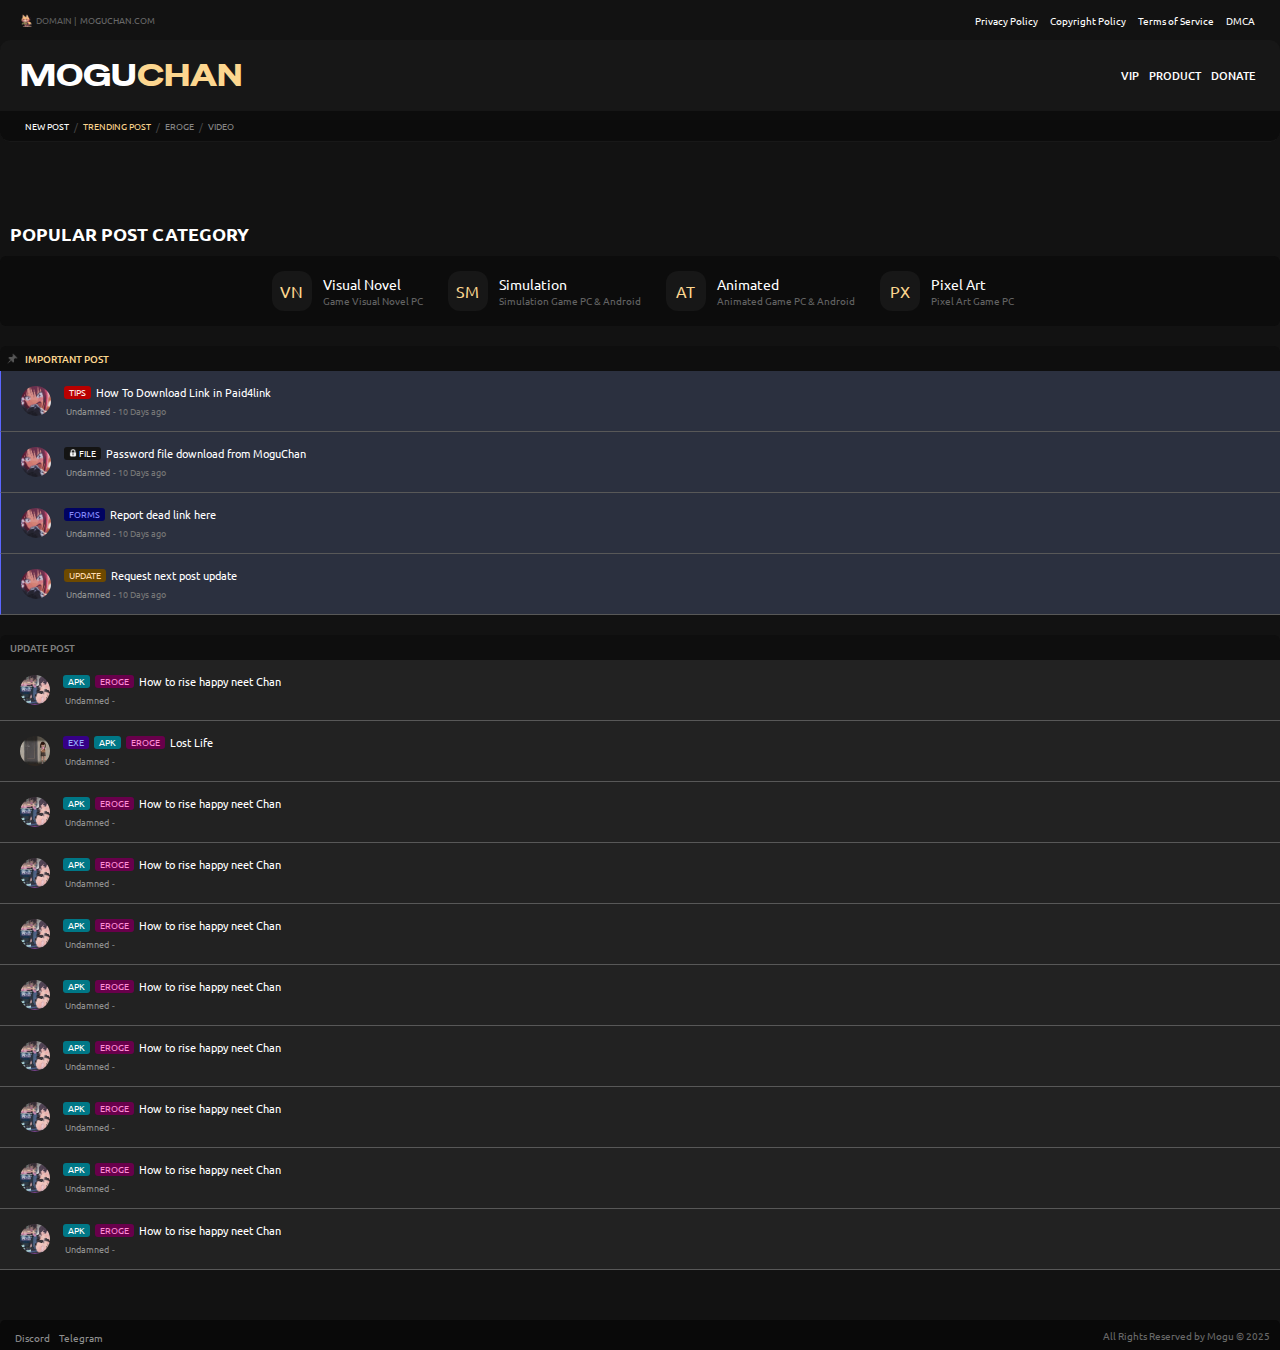
<file: index.html>
<!DOCTYPE html>
<html lang="en">
<head>
    <meta charset="UTF-8">

    <meta name="viewport" content="width=device-width, initial-scale=1.0">

    <link rel="stylesheet" href="https://cdnjs.cloudflare.com/ajax/libs/font-awesome/4.7.0/css/font-awesome.min.css">

    <link rel="icon" href="/assets/image/FAV/1.png">
    
    <title>MoguChan - New Post</title>

    <link rel="stylesheet" href="/assets/css/index.css">
</head>
<body>
    <div class="fContainer">
        <div class="container">
            <div class="nav-main">
                <div class="n-left">
                    <img src="/assets/image/FAV/shiggy.gif">
                    DOMAIN | <a href="https://moguchan.com">MOGUCHAN.COM</a>
                </div>
                <div class="n-right">
                    <a href="#" title="Privacy Policy">Privacy Policy</a>
                    <a href="#" title="Copyright Policy">Copyright Policy</a>
                    <a href="#" title="Terms of Service">Terms of Service</a>
                    <a href="#" title="Digital Millennium Copyright Act">DMCA</a>
                </div>
            </div>
            <div class="brand">
                <div class="name">
                    <a href="#">
                        <div class="name1">MOGU</div>
                        <div class="name2">CHAN</div>
                    </a>
                </div>
                <div class="warpper-brand">
                    <div class="b-n-right">
                        <!-- <a href="#">DISCORD</a>
                        <a href="#">TELEGRAM</a> -->
                        <a href="#">VIP</a>
                        <a href="#">PRODUCT</a>
                        <a href="#">DONATE</a>
                    </div>
                </div>
            </div>
            <div class="post-bar">
                <div class="p-bar">
                    <a href="#" style="color: rgb(255, 255, 255);">NEW POST</a> /
                    <a href="#" style="color:  rgb(252, 214, 143);">TRENDING POST</a> / 
                    <a href="#">EROGE</a> / 
                    <a href="#">VIDEO</a>
                </div>
            </div>
            <!-- <div class="banner">
                <div class="banner-wrapper">
                    <a href="#"><img src="/assets/image/banner/banner-ads1.png"></a>
                    <a href="#"><img src="/assets/image/banner/banner-ads1.png"></a>
                </div>
            </div> -->
            <div class="r-e-title">
                <h1>POPULAR POST CATEGORY</h1>
            </div>
            <div class="post-recommended">
                <div class="r-post">
                    <div class="r-tooltip">
                        <a href="#">
                            <div class="r-wrapper">
                                <div class="r-icon">
                                    <span>VN</span>
                                </div>
                                <div class="r-title">
                                    <div class="r-wrapper-title">
                                        Visual Novel
                                            <span class="r-tooltip-image">
                                                <img src="/assets/image/banner/thumb/vn.jpg">
                                            </span>
                                        
                                        <span>Game Visual Novel PC</span>
                                    </div>
                                </div>
                            </div>
                        </a>
                    </div>
                </div>
                <div class="r-post">
                    <div class="r-tooltip">
                        <a href="#">
                            <div class="r-wrapper">
                                <div class="r-icon">
                                    <span>SM</span>
                                </div>
                                <div class="r-title">
                                    <div class="r-wrapper-title">
                                        Simulation
                                            <span class="r-tooltip-image">
                                                <img src="/assets/image/banner/thumb/vn.jpg">
                                            </span>
                                        
                                        <span>Simulation Game PC & Android</span>
                                    </div>
                                </div>
                            </div>
                        </a>
                    </div>
                </div>
                <div class="r-post">
                    <div class="r-tooltip">
                        <a href="#">
                            <div class="r-wrapper">
                                <div class="r-icon">
                                    <span>AT</span>
                                </div>
                                <div class="r-title">
                                    <div class="r-wrapper-title">
                                        Animated
                                            <span class="r-tooltip-image">
                                                <img src="/assets/image/banner/thumb/vn.jpg">
                                            </span>
                                        
                                        <span>Animated Game PC & Android</span>
                                    </div>
                                </div>
                            </div>
                        </a>
                    </div>
                </div>
                <div class="r-post">
                    <div class="r-tooltip">
                        <a href="#">
                            <div class="r-wrapper">
                                <div class="r-icon">
                                    <span>PX</span>
                                </div>
                                <div class="r-title">
                                    <div class="r-wrapper-title">
                                        Pixel Art
                                            <span class="r-tooltip-image">
                                                <img src="/assets/image/banner/thumb/vn.jpg">
                                            </span>
                                        
                                        <span>Pixel Art Game PC</span>
                                    </div>
                                </div>
                            </div>
                        </a>
                    </div>
                </div>
            </div>
            <article>
                <div class="title-article">
                    <img src="/assets/image/png/pinner.png"> <h1>IMPORTANT POST</h1>
                </div>
                <div class="pinned-post">
                    <div class="pinned-post-wrapper">
                            <div class="p-post"  style="border-bottom: 1px solid rgb(88, 88, 88);">
                                <div class="r-tooltip-2">
                                    <a href="#">
                                        <div class="p-article">
                                            <div class="profile">
                                                <img src="/assets/image/profile/5.gif">
                                            </div>
                                            <div class="p-title">
                                                <div class="p-title-wrapper">
                                                    <span class="admin">TIPS</span>
                                                    <!-- <span class="content-video">VIDEO</span> -->
                                                    <p>How To Download Link in Paid4link</p>
                                                    <!-- <span class="r-tooltip-image-2">
                                                        <img src="/assets/image/banner/thumb/vn.jpg">
                                                    </span> -->
                                                </div>
                                                <div class="user-post-accc">
                                                    <span><p>Undamned</p></span>
                                                    -
                                                    10 Days ago
                                                </div>
                                            </div>
                                        </div>
                                    </a>
                                </div>
                            </div>
                            <div class="p-post"  style="border-bottom: 1px solid rgb(88, 88, 88);">
                                <div class="r-tooltip-2">
                                    <a href="#">
                                        <div class="p-article">
                                            <div class="profile">
                                                <img src="/assets/image/profile/5.gif">
                                            </div>
                                            <div class="p-title">
                                                <div class="p-title-wrapper">
                                                    <!-- <span class="admin">ADMIN</span> -->
                                                    <span class="content-password"><img src="/assets/image/png/lock.png">FILE</span>
                                                    <p>Password file download from MoguChan</p>
                                                    <!-- <span class="r-tooltip-image-2">
                                                        <img src="/assets/image/banner/thumb/vn.jpg">
                                                    </span> -->
                                                </div>
                                                <div class="user-post-accc">
                                                    <span><p>Undamned</p></span>
                                                    -
                                                    10 Days ago
                                                </div>
                                            </div>
                                        </div>
                                    </a>
                                </div>
                            </div>
                            <div class="p-post"  style="border-bottom: 1px solid rgb(88, 88, 88);">
                                <div class="r-tooltip-2">
                                    <a href="#">
                                        <div class="p-article">
                                            <div class="profile">
                                                <img src="/assets/image/profile/5.gif">
                                            </div>
                                            <div class="p-title">
                                                <div class="p-title-wrapper">
                                                    <!-- <span class="admin">ADMIN</span> -->
                                                    <span class="content-report">FORMS</span>
                                                    <p>Report dead link here</p>
                                                    <!-- <span class="r-tooltip-image-2">
                                                        <img src="/assets/image/banner/thumb/vn.jpg">
                                                    </span> -->
                                                </div>
                                                <div class="user-post-accc">
                                                    <span><p>Undamned</p></span>
                                                    -
                                                    10 Days ago
                                                </div>
                                            </div>
                                        </div>
                                    </a>
                                </div>
                            </div>
                            <div class="p-post"  style="border-bottom: 1px solid rgb(88, 88, 88);">
                                <div class="r-tooltip-2">
                                    <a href="#">
                                        <div class="p-article">
                                            <div class="profile">
                                                <img src="/assets/image/profile/5.gif">
                                            </div>
                                            <div class="p-title">
                                                <div class="p-title-wrapper">
                                                    <!-- <span class="admin">ADMIN</span> -->
                                                    <span class="content-update">UPDATE</span>
                                                    <p>Request next post update</p>
                                                    <!-- <span class="r-tooltip-image-2">
                                                        <img src="/assets/image/banner/thumb/vn.jpg">
                                                    </span> -->
                                                </div>
                                                <div class="user-post-accc">
                                                    <span><p>Undamned</p></span>
                                                    -
                                                    10 Days ago
                                                </div>
                                            </div>
                                        </div>
                                    </a>
                                </div>
                            </div>
                    </div>
                </div>
                <div class="title-article-normal">
                    <!-- <img src="/assets/image/png/pinner.png">  -->
                    <h1>UPDATE POST</h1>
                </div>
                <div class="normal-post">
                    <div class="normal-post-wrapper">
                        <div class="p-post-normal">
                            <div class="r-tooltip-2">
                                <a href="/post/neetchan.html">
                                    <div class="p-article">
                                        <div class="thumbs">
                                            <img src="/assets/image/post/neetchan.jpg">
                                        </div>
                                        <div class="p-title">
                                            <div class="p-title-wrapper">
                                                <span class="device-android">APK</span>
                                                <span class="content-eroge">EROGE</span>
                                                <p>How to rise happy neet Chan</p>
                                                <span class="r-tooltip-image-2">
                                                    <img src="/assets/image/post/neetchan.jpg">
                                                    <div class="title-tooltip">
                                                        <span class="title-tooltip-wr">How to rise happy neet Chan</span>
                                                        <span class="title-tooltip-dc">
                                                            <p>
                                                                Living Together with a NEET: First, build a good relationship through communication, <br>
                                                                teach the bliss of life to the naive NEET, and engage in a game of becoming happy together. <br> 
                                                                Essentially, you’ll live together in the same room for 24 hours, enjoying conversations, <br>
                                                                playing with smartphones, discussing life deeply, and more. – By teaching various things through <br>
                                                                reading and studying about life, they might even help with work and household chores. <br>
                                                            </p>
                                                        </span>
                                                        <div class="tags-post">
                                                            <span class="tagss">RuririSoft</span>
                                                        </div>
                                                    </div>
                                                </span>
                                            </div>
                                            <div class="user-post-accc">
                                                <span><p>Undamned</p></span>
                                                -
                                                <div class="clock1" id="clock">
                                                    <span id="date-time"></span>
                                                </div>
                                            </div>
                                        </div>
                                    </div>
                                </a>
                            </div>
                        </div>
                        <div class="p-post-normal">
                            <div class="r-tooltip-2">
                                <a href="#">
                                    <div class="p-article">
                                        <div class="thumbs">
                                            <img src="/assets/image/post/50587601332_10531c3860_o.jpg">
                                        </div>
                                        <div class="p-title">
                                            <div class="p-title-wrapper">
                                                <span class="device-pc">EXE</span>
                                                <span class="device-android">APK</span>
                                                <span class="content-eroge">EROGE</span>
                                                <p>Lost Life</p>
                                                <span class="r-tooltip-image-2">
                                                    <img src="/assets/image/post/50587601332_10531c3860_o.jpg">
                                                    <div class="title-tooltip">
                                                        <span class="title-tooltip-wr">Lost Life</span>
                                                        <span class="title-tooltip-dc">
                                                            <p>
                                                                First-person touch touch FLASH game hand-painted <br> moving images of 30 FPS Free touch touch experience Reaction response depending on the strength of the piston Action change of convenient AUTO and removal of clothes attached to both hands switching
                                                                There are two scenes in the current version, "Normal <br> Position" and "Blowjob".
                                                                We plan to add new scenes in the next update.
                                                                ※ Attention: Contains content that makes men feel uncomfortable
                                                            </p>
                                                        </span>
                                                        <div class="tags-post">
                                                            <span class="tagss">HappyLambBarn</span>
                                                        </div>
                                                    </div>
                                                </span>
                                            </div>
                                            <div class="user-post-accc">
                                                <span><p>Undamned</p></span>
                                                -
                                                <div class="clock1" id="clock">
                                                    <span id="date-time"></span>
                                                </div>
                                            </div>
                                        </div>
                                    </div>
                                </a>
                            </div>
                        </div>
                        <div class="p-post-normal">
                            <div class="r-tooltip-2">
                                <a href="#">
                                    <div class="p-article">
                                        <div class="thumbs">
                                            <img src="/assets/image/post/neetchan.jpg">
                                        </div>
                                        <div class="p-title">
                                            <div class="p-title-wrapper">
                                                <span class="device-android">APK</span>
                                                <span class="content-eroge">EROGE</span>
                                                <p>How to rise happy neet Chan</p>
                                                <span class="r-tooltip-image-2">
                                                    <img src="/assets/image/post/neetchan.jpg">
                                                    <div class="title-tooltip">
                                                        <span class="title-tooltip-wr">How to rise happy neet Chan</span>
                                                        <span class="title-tooltip-dc">
                                                            <p>
                                                                Living Together with a NEET: First, build a good relationship through communication, <br>
                                                                teach the bliss of life to the naive NEET, and engage in a game of becoming happy together. <br> 
                                                                Essentially, you’ll live together in the same room for 24 hours, enjoying conversations, <br>
                                                                playing with smartphones, discussing life deeply, and more. – By teaching various things through <br>
                                                                reading and studying about life, they might even help with work and household chores. <br>
                                                            </p>
                                                        </span>
                                                        <div class="tags-post">
                                                            <span class="tagss">RuririSoft</span>
                                                        </div>
                                                    </div>
                                                </span>
                                            </div>
                                            <div class="user-post-accc">
                                                <span><p>Undamned</p></span>
                                                -
                                                <div class="clock1" id="clock">
                                                    <span id="date-time"></span>
                                                </div>
                                            </div>
                                        </div>
                                    </div>
                                </a>
                            </div>
                        </div>
                        <div class="p-post-normal">
                            <div class="r-tooltip-2">
                                <a href="#">
                                    <div class="p-article">
                                        <div class="thumbs">
                                            <img src="/assets/image/post/neetchan.jpg">
                                        </div>
                                        <div class="p-title">
                                            <div class="p-title-wrapper">
                                                <span class="device-android">APK</span>
                                                <span class="content-eroge">EROGE</span>
                                                <p>How to rise happy neet Chan</p>
                                                <span class="r-tooltip-image-2">
                                                    <img src="/assets/image/post/neetchan.jpg">
                                                    <div class="title-tooltip">
                                                        <span class="title-tooltip-wr">How to rise happy neet Chan</span>
                                                        <span class="title-tooltip-dc">
                                                            <p>
                                                                Living Together with a NEET: First, build a good relationship through communication, <br>
                                                                teach the bliss of life to the naive NEET, and engage in a game of becoming happy together. <br> 
                                                                Essentially, you’ll live together in the same room for 24 hours, enjoying conversations, <br>
                                                                playing with smartphones, discussing life deeply, and more. – By teaching various things through <br>
                                                                reading and studying about life, they might even help with work and household chores. <br>
                                                            </p>
                                                        </span>
                                                        <div class="tags-post">
                                                            <span class="tagss">RuririSoft</span>
                                                        </div>
                                                    </div>
                                                </span>
                                            </div>
                                            <div class="user-post-accc">
                                                <span><p>Undamned</p></span>
                                                -
                                                <div class="clock1" id="clock">
                                                    <span id="date-time"></span>
                                                </div>
                                            </div>
                                        </div>
                                    </div>
                                </a>
                            </div>
                        </div>
                        <div class="p-post-normal">
                            <div class="r-tooltip-2">
                                <a href="#">
                                    <div class="p-article">
                                        <div class="thumbs">
                                            <img src="/assets/image/post/neetchan.jpg">
                                        </div>
                                        <div class="p-title">
                                            <div class="p-title-wrapper">
                                                <span class="device-android">APK</span>
                                                <span class="content-eroge">EROGE</span>
                                                <p>How to rise happy neet Chan</p>
                                                <span class="r-tooltip-image-2">
                                                    <img src="/assets/image/post/neetchan.jpg">
                                                    <div class="title-tooltip">
                                                        <span class="title-tooltip-wr">How to rise happy neet Chan</span>
                                                        <span class="title-tooltip-dc">
                                                            <p>
                                                                Living Together with a NEET: First, build a good relationship through communication, <br>
                                                                teach the bliss of life to the naive NEET, and engage in a game of becoming happy together. <br> 
                                                                Essentially, you’ll live together in the same room for 24 hours, enjoying conversations, <br>
                                                                playing with smartphones, discussing life deeply, and more. – By teaching various things through <br>
                                                                reading and studying about life, they might even help with work and household chores. <br>
                                                            </p>
                                                        </span>
                                                        <div class="tags-post">
                                                            <span class="tagss">RuririSoft</span>
                                                        </div>
                                                    </div>
                                                </span>
                                            </div>
                                            <div class="user-post-accc">
                                                <span><p>Undamned</p></span>
                                                -
                                                <div class="clock1" id="clock">
                                                    <span id="date-time"></span>
                                                </div>
                                            </div>
                                        </div>
                                    </div>
                                </a>
                            </div>
                        </div>
                        <div class="p-post-normal">
                            <div class="r-tooltip-2">
                                <a href="#">
                                    <div class="p-article">
                                        <div class="thumbs">
                                            <img src="/assets/image/post/neetchan.jpg">
                                        </div>
                                        <div class="p-title">
                                            <div class="p-title-wrapper">
                                                <span class="device-android">APK</span>
                                                <span class="content-eroge">EROGE</span>
                                                <p>How to rise happy neet Chan</p>
                                                <span class="r-tooltip-image-2">
                                                    <img src="/assets/image/post/neetchan.jpg">
                                                    <div class="title-tooltip">
                                                        <span class="title-tooltip-wr">How to rise happy neet Chan</span>
                                                        <span class="title-tooltip-dc">
                                                            <p>
                                                                Living Together with a NEET: First, build a good relationship through communication, <br>
                                                                teach the bliss of life to the naive NEET, and engage in a game of becoming happy together. <br> 
                                                                Essentially, you’ll live together in the same room for 24 hours, enjoying conversations, <br>
                                                                playing with smartphones, discussing life deeply, and more. – By teaching various things through <br>
                                                                reading and studying about life, they might even help with work and household chores. <br>
                                                            </p>
                                                        </span>
                                                        <div class="tags-post">
                                                            <span class="tagss">RuririSoft</span>
                                                        </div>
                                                    </div>
                                                </span>
                                            </div>
                                            <div class="user-post-accc">
                                                <span><p>Undamned</p></span>
                                                -
                                                <div class="clock1" id="clock">
                                                    <span id="date-time"></span>
                                                </div>
                                            </div>
                                        </div>
                                    </div>
                                </a>
                            </div>
                        </div>
                        <div class="p-post-normal">
                            <div class="r-tooltip-2">
                                <a href="#">
                                    <div class="p-article">
                                        <div class="thumbs">
                                            <img src="/assets/image/post/neetchan.jpg">
                                        </div>
                                        <div class="p-title">
                                            <div class="p-title-wrapper">
                                                <span class="device-android">APK</span>
                                                <span class="content-eroge">EROGE</span>
                                                <p>How to rise happy neet Chan</p>
                                                <span class="r-tooltip-image-2">
                                                    <img src="/assets/image/post/neetchan.jpg">
                                                    <div class="title-tooltip">
                                                        <span class="title-tooltip-wr">How to rise happy neet Chan</span>
                                                        <span class="title-tooltip-dc">
                                                            <p>
                                                                Living Together with a NEET: First, build a good relationship through communication, <br>
                                                                teach the bliss of life to the naive NEET, and engage in a game of becoming happy together. <br> 
                                                                Essentially, you’ll live together in the same room for 24 hours, enjoying conversations, <br>
                                                                playing with smartphones, discussing life deeply, and more. – By teaching various things through <br>
                                                                reading and studying about life, they might even help with work and household chores. <br>
                                                            </p>
                                                        </span>
                                                        <div class="tags-post">
                                                            <span class="tagss">RuririSoft</span>
                                                        </div>
                                                    </div>
                                                </span>
                                            </div>
                                            <div class="user-post-accc">
                                                <span><p>Undamned</p></span>
                                                -
                                                <div class="clock1" id="clock">
                                                    <span id="date-time"></span>
                                                </div>
                                            </div>
                                        </div>
                                    </div>
                                </a>
                            </div>
                        </div>
                        <div class="p-post-normal">
                            <div class="r-tooltip-2">
                                <a href="#">
                                    <div class="p-article">
                                        <div class="thumbs">
                                            <img src="/assets/image/post/neetchan.jpg">
                                        </div>
                                        <div class="p-title">
                                            <div class="p-title-wrapper">
                                                <span class="device-android">APK</span>
                                                <span class="content-eroge">EROGE</span>
                                                <p>How to rise happy neet Chan</p>
                                                <span class="r-tooltip-image-2">
                                                    <img src="/assets/image/post/neetchan.jpg">
                                                    <div class="title-tooltip">
                                                        <span class="title-tooltip-wr">How to rise happy neet Chan</span>
                                                        <span class="title-tooltip-dc">
                                                            <p>
                                                                Living Together with a NEET: First, build a good relationship through communication, <br>
                                                                teach the bliss of life to the naive NEET, and engage in a game of becoming happy together. <br> 
                                                                Essentially, you’ll live together in the same room for 24 hours, enjoying conversations, <br>
                                                                playing with smartphones, discussing life deeply, and more. – By teaching various things through <br>
                                                                reading and studying about life, they might even help with work and household chores. <br>
                                                            </p>
                                                        </span>
                                                        <div class="tags-post">
                                                            <span class="tagss">RuririSoft</span>
                                                        </div>
                                                    </div>
                                                </span>
                                            </div>
                                            <div class="user-post-accc">
                                                <span><p>Undamned</p></span>
                                                -
                                                <div class="clock1" id="clock">
                                                    <span id="date-time"></span>
                                                </div>
                                            </div>
                                        </div>
                                    </div>
                                </a>
                            </div>
                        </div>
                        <div class="p-post-normal">
                            <div class="r-tooltip-2">
                                <a href="#">
                                    <div class="p-article">
                                        <div class="thumbs">
                                            <img src="/assets/image/post/neetchan.jpg">
                                        </div>
                                        <div class="p-title">
                                            <div class="p-title-wrapper">
                                                <span class="device-android">APK</span>
                                                <span class="content-eroge">EROGE</span>
                                                <p>How to rise happy neet Chan</p>
                                                <span class="r-tooltip-image-2">
                                                    <img src="/assets/image/post/neetchan.jpg">
                                                    <div class="title-tooltip">
                                                        <span class="title-tooltip-wr">How to rise happy neet Chan</span>
                                                        <span class="title-tooltip-dc">
                                                            <p>
                                                                Living Together with a NEET: First, build a good relationship through communication, <br>
                                                                teach the bliss of life to the naive NEET, and engage in a game of becoming happy together. <br> 
                                                                Essentially, you’ll live together in the same room for 24 hours, enjoying conversations, <br>
                                                                playing with smartphones, discussing life deeply, and more. – By teaching various things through <br>
                                                                reading and studying about life, they might even help with work and household chores. <br>
                                                            </p>
                                                        </span>
                                                        <div class="tags-post">
                                                            <span class="tagss">RuririSoft</span>
                                                        </div>
                                                    </div>
                                                </span>
                                            </div>
                                            <div class="user-post-accc">
                                                <span><p>Undamned</p></span>
                                                -
                                                <div class="clock1" id="clock">
                                                    <span id="date-time"></span>
                                                </div>
                                            </div>
                                        </div>
                                    </div>
                                </a>
                            </div>
                        </div>
                        <div class="p-post-normal">
                            <div class="r-tooltip-2">
                                <a href="#">
                                    <div class="p-article">
                                        <div class="thumbs">
                                            <img src="/assets/image/post/neetchan.jpg">
                                        </div>
                                        <div class="p-title">
                                            <div class="p-title-wrapper">
                                                <span class="device-android">APK</span>
                                                <span class="content-eroge">EROGE</span>
                                                <p>How to rise happy neet Chan</p>
                                                <span class="r-tooltip-image-2">
                                                    <img src="/assets/image/post/neetchan.jpg">
                                                    <div class="title-tooltip">
                                                        <span class="title-tooltip-wr">How to rise happy neet Chan</span>
                                                        <span class="title-tooltip-dc">
                                                            <p>
                                                                Living Together with a NEET: First, build a good relationship through communication, <br>
                                                                teach the bliss of life to the naive NEET, and engage in a game of becoming happy together. <br> 
                                                                Essentially, you’ll live together in the same room for 24 hours, enjoying conversations, <br>
                                                                playing with smartphones, discussing life deeply, and more. – By teaching various things through <br>
                                                                reading and studying about life, they might even help with work and household chores. <br>
                                                            </p>
                                                        </span>
                                                        <div class="tags-post">
                                                            <span class="tagss">RuririSoft</span>
                                                        </div>
                                                    </div>
                                                </span>
                                            </div>
                                            <div class="user-post-accc">
                                                <span><p>Undamned</p></span>
                                                -
                                                <div class="clock1" id="clock">
                                                    <span id="date-time"></span>
                                                </div>
                                            </div>
                                        </div>
                                    </div>
                                </a>
                            </div>
                        </div>
                    </div>
                </div>
            </article>
            <div class="end">
                <div class="end-wrapper">
                    <div class="contactUs">
                        <div class="href">
                            <a href="#">Discord</a>
                        <a href="#">Telegram</a>
                        </div>
                    </div>
                    <div class="copyright">
                        <a href="#">All Rights Reserved by Mogu © 2025</a>
                    </div>
                </div>
            </div>
        </div>
    </div>
    <script src="/assets/js/script.js"></script>
</body>
</html>
</file>
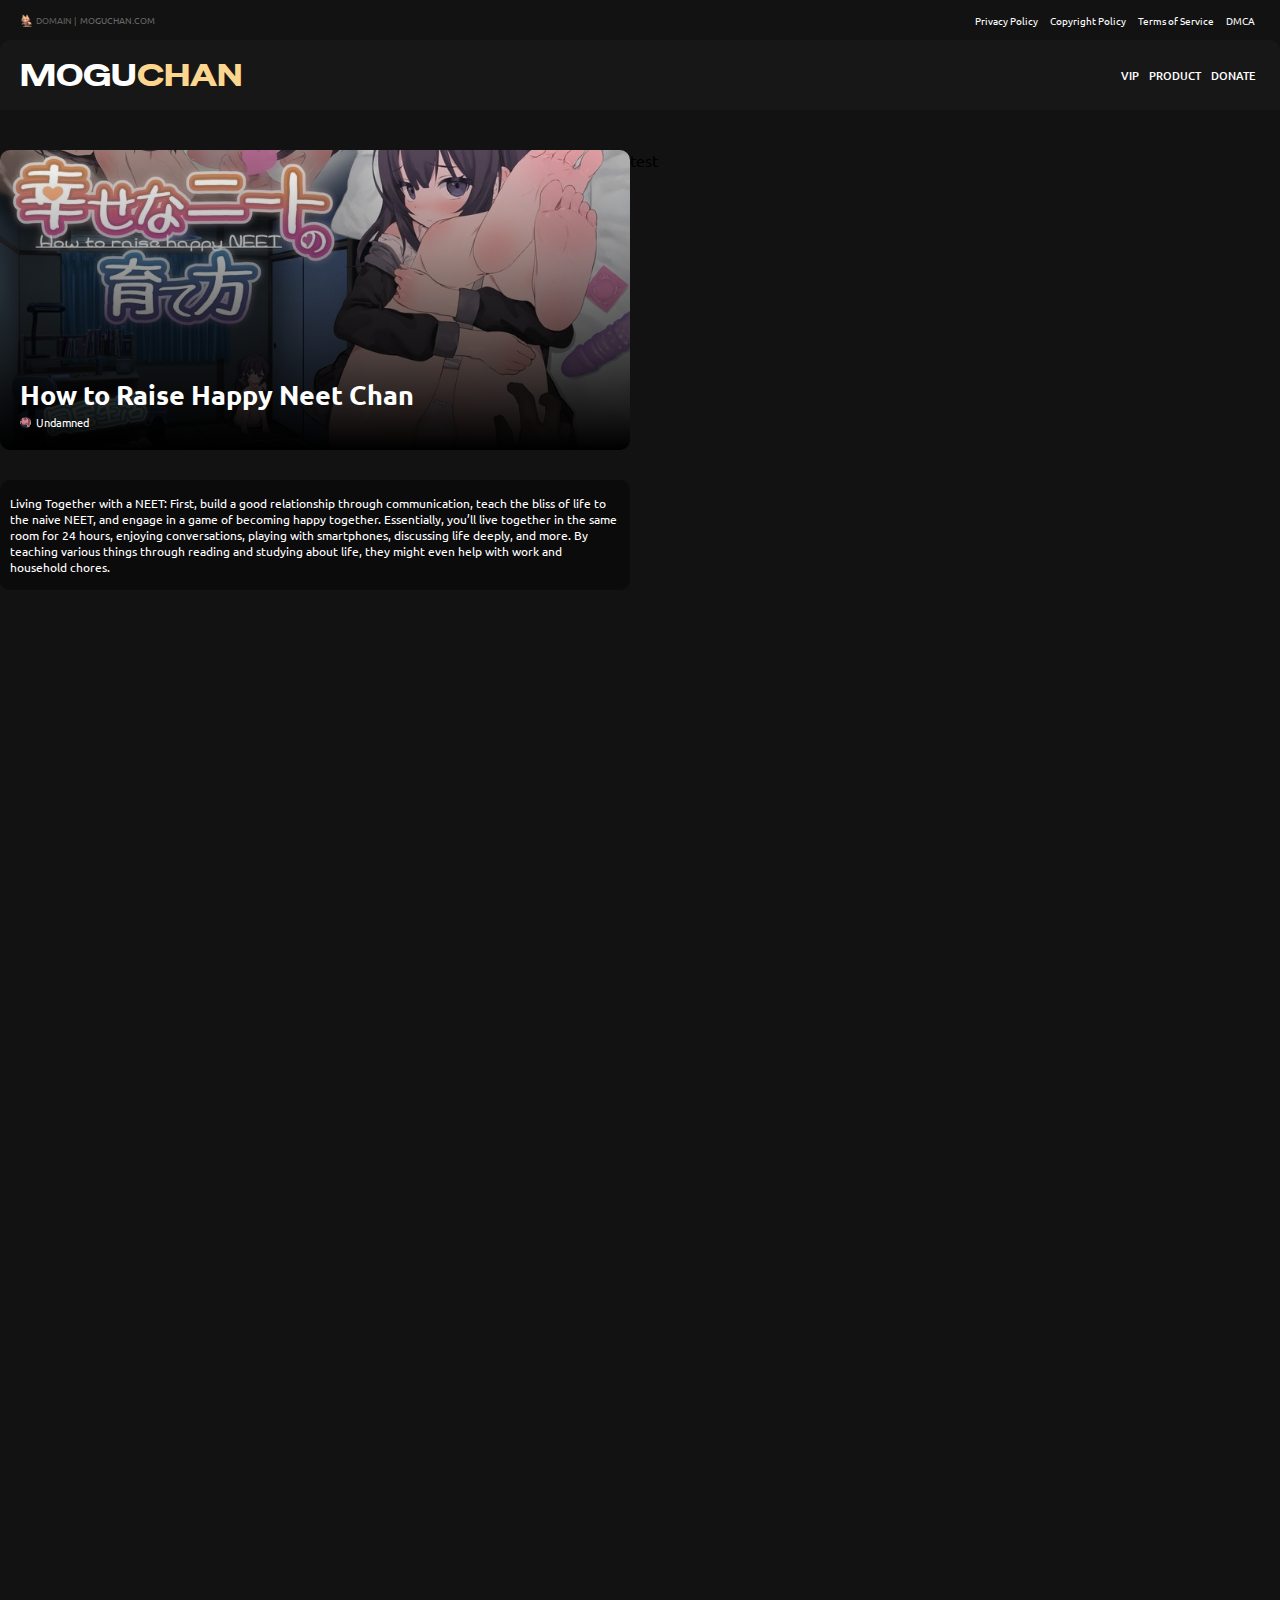
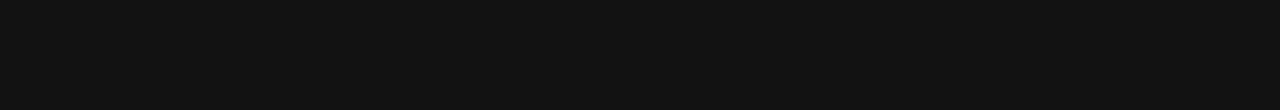
<file: post/neetchan.html>
<!DOCTYPE html>
<html lang="en">
<head>
    <meta charset="UTF-8">

    <meta name="viewport" content="width=device-width, initial-scale=1.0">

    <link rel="stylesheet" href="/assets/css/post.css">
    
    <link rel="icon" href="/assets/image/FAV/1.png">

    <title>Neet Chan Ruiruisoft - MoguChan</title>
</head>
<body>
    <div class="fContainer">
        <div class="container">
            <div class="nav-main">
                <div class="n-left">
                    <img src="/assets/image/FAV/shiggy.gif">
                    DOMAIN | <a href="https://moguchan.com">MOGUCHAN.COM</a>
                </div>
                <div class="n-right">
                    <a href="#" title="Privacy Policy">Privacy Policy</a>
                    <a href="#" title="Copyright Policy">Copyright Policy</a>
                    <a href="#" title="Terms of Service">Terms of Service</a>
                    <a href="#" title="Digital Millennium Copyright Act">DMCA</a>
                </div>
            </div>
            <div class="brand">
                <div class="name">
                    <a href="/index.html">
                        <div class="name1">MOGU</div>
                        <div class="name2">CHAN</div>
                    </a>
                </div>
                <div class="warpper-brand">
                    <div class="b-n-right">
                        <!-- <a href="#">DISCORD</a>
                        <a href="#">TELEGRAM</a> -->
                        <a href="#">VIP</a>
                        <a href="#">PRODUCT</a>
                        <a href="#">DONATE</a>
                    </div>
                </div>
            </div>
            <div class="layout">
                <div class="wrapper-layout">
                    <div class="w-left">
                        <div class="thumb" style="background-image: linear-gradient(to bottom, rgba(0, 0, 0, 0) 0%, rgba(0, 0, 0, 1) 100%), url(/assets/image/post/neetchan.jpg);">
                            <div class="title">
                                <p>How to Raise Happy Neet Chan</p>
                                <span><img src="/assets/image/profile/5.gif">Undamned</span>
                            </div>
                        </div>
                        <div class="synops-content">
                            <div class="s-wrapper">
                                <p>
                                    Living Together with a NEET: First, build a good relationship through communication, teach the bliss of life to the naive NEET, and engage in a game of becoming happy together.
                                    Essentially, you’ll live together in the same room for 24 hours, enjoying conversations, playing with smartphones, discussing life deeply, and more.
                                    By teaching various things through reading and studying about life, they might even help with work and household chores.
                                </p>
                            </div>
                        </div>
                        <div class="content-text">
                            <div class="c-t-wrapper">

                            </div>
                        </div>
                    </div>
                    <div class="w-right">
                        <div class="content-nnd">
                            test
                        </div>
                    </div>
                </div>
            </div>
        </div>
    </div>
    <script src="/assets/js/script.js"></script>
</body>
</html>
</file>
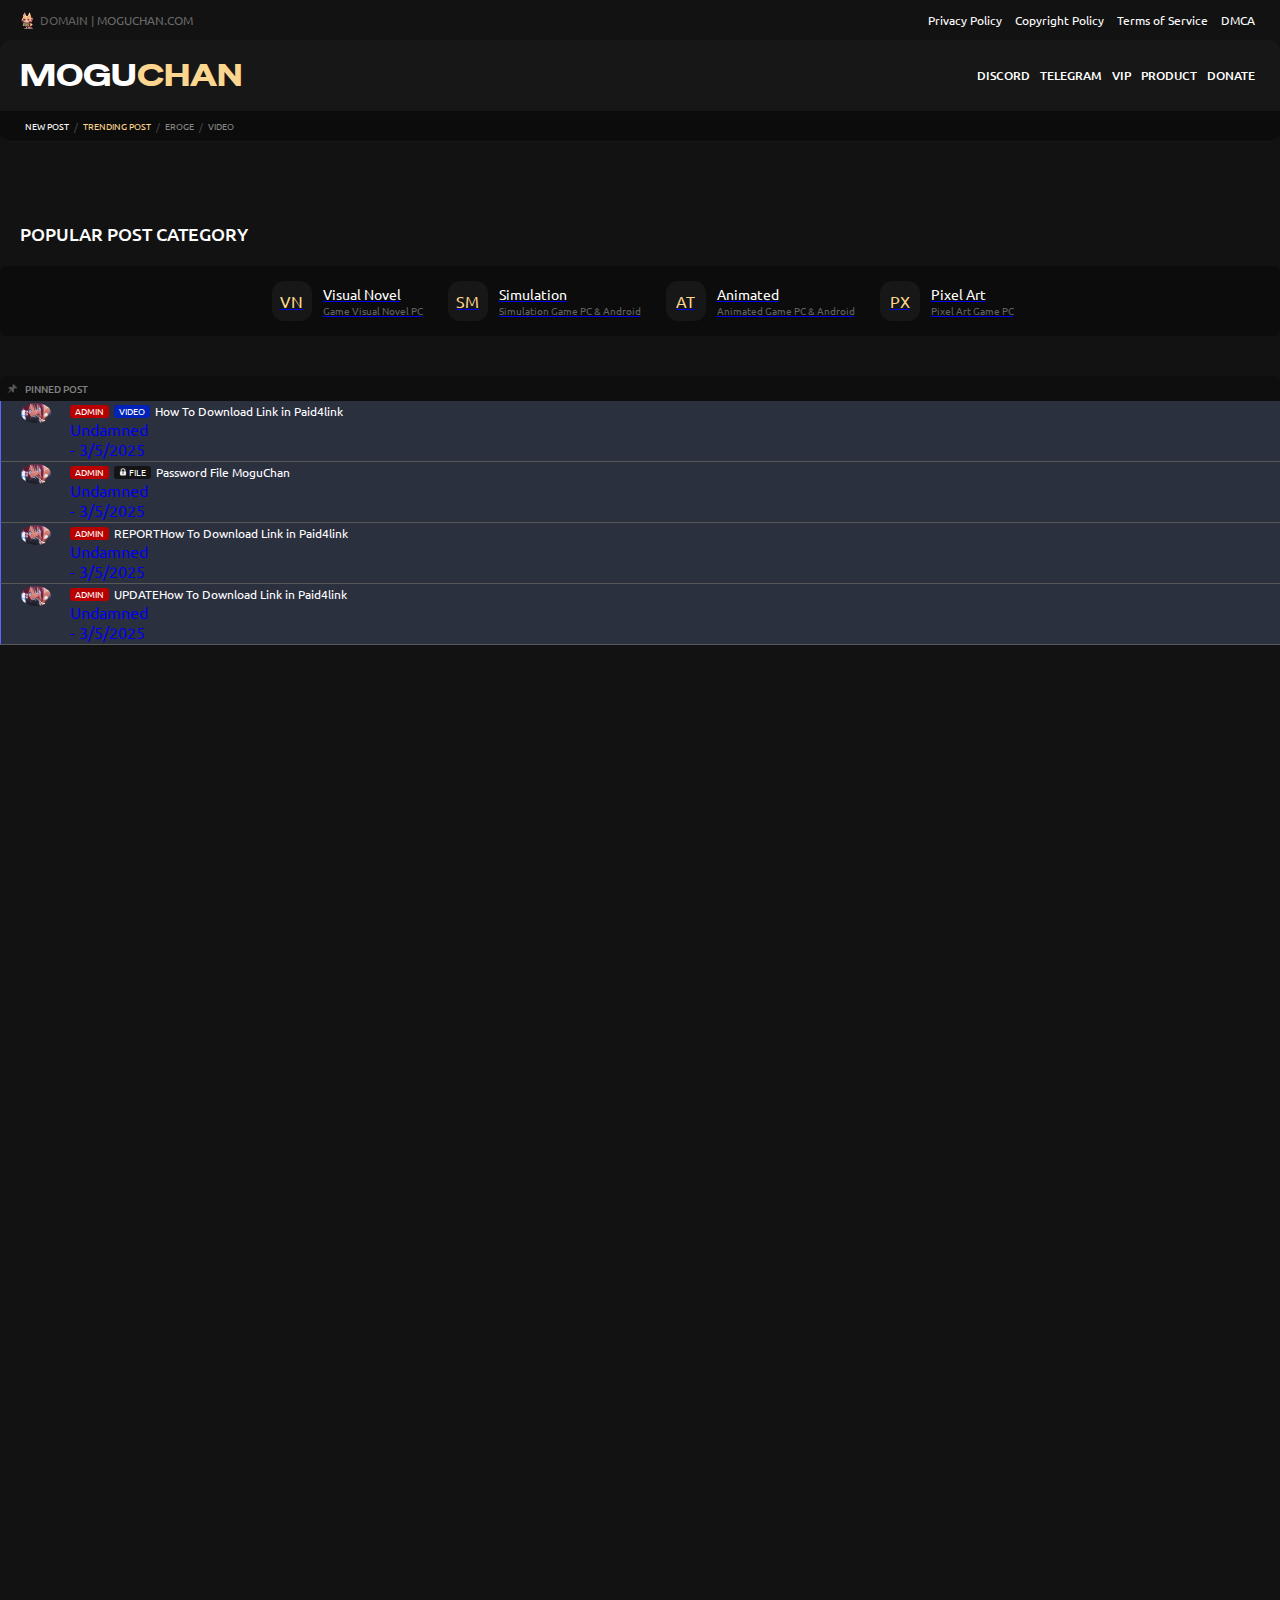
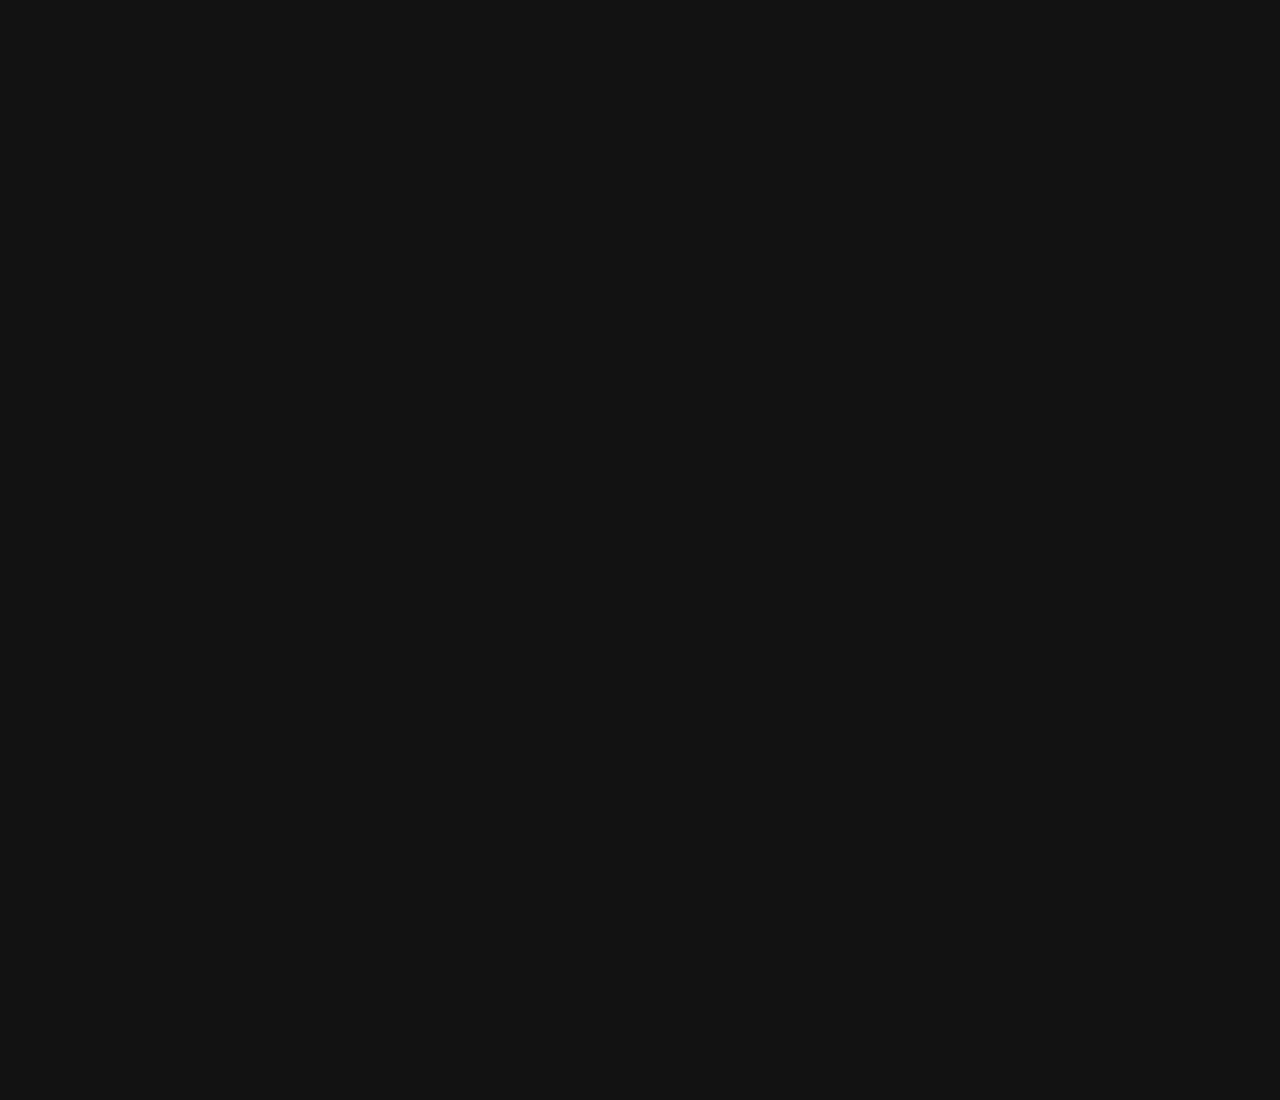
<file: assets/page/home.html>
<!DOCTYPE html>
<html lang="en">
<head>
    <meta charset="UTF-8">

    <meta name="viewport" content="width=device-width, initial-scale=1.0">

    <link rel="stylesheet" href="https://cdnjs.cloudflare.com/ajax/libs/font-awesome/4.7.0/css/font-awesome.min.css">

    <link rel="icon" href="/assets/image/FAV/1.png">
    
    <title>MoguChan - New Post</title>

    <link rel="stylesheet" href="/assets/css/home.css">
</head>
<body>
    <div class="fContainer">
        <div class="container">
            <div class="nav-main">
                <div class="n-left">
                    <img src="/assets/image/FAV/shiggy.gif">
                    DOMAIN | <a href="https://moguchan.com">MOGUCHAN.COM</a>
                </div>
                <div class="n-right">
                    <a href="#" title="Privacy Policy">Privacy Policy</a>
                    <a href="#" title="Copyright Policy">Copyright Policy</a>
                    <a href="#" title="Terms of Service">Terms of Service</a>
                    <a href="#" title="Digital Millennium Copyright Act">DMCA</a>
                </div>
            </div>
            <div class="brand">
                <div class="name">
                    <!-- <a href="#"><img src="/assets/image/logo/moguchanlogofull1.png"></a> -->
                    <div class="name1"><a href="#">MOGU</a></div>
                    <div class="name2"><a href="#">CHAN</a></div>
                </div>
                <div class="warpper-brand">
                    <div class="b-n-right">
                        <a href="#">DISCORD</a>
                        <a href="#">TELEGRAM</a>
                        <a href="#">VIP</a>
                        <a href="#">PRODUCT</a>
                        <a href="#">DONATE</a>
                    </div>
                </div>
            </div>
            <div class="post-bar">
                <div class="p-bar">
                    <a href="#" style="color: rgb(255, 255, 255);">NEW POST</a> /
                    <a href="#" style="color:  rgb(252, 214, 143);">TRENDING POST</a> / 
                    <a href="#">EROGE</a> / 
                    <a href="#">VIDEO</a>
                </div>
            </div>
            <!-- <div class="banner">
                <div class="banner-wrapper">
                    <a href="#"><img src="/assets/image/banner/banner-ads1.png"></a>
                    <a href="#"><img src="/assets/image/banner/banner-ads1.png"></a>
                </div>
            </div> -->
            <div class="r-e-title">
                <h1>POPULAR POST CATEGORY</h1>
            </div>
            <div class="post-recommended">
                <div class="r-post">
                    <div class="r-tooltip">
                        <a href="#">
                            <div class="r-wrapper">
                                <div class="r-icon">
                                    <span>VN</span>
                                </div>
                                <div class="r-title">
                                    <div class="r-wrapper-title">
                                        Visual Novel
                                            <span class="r-tooltip-image">
                                                <img src="/assets/image/banner/thumb/vn.jpg">
                                            </span>
                                        
                                        <span>Game Visual Novel PC</span>
                                    </div>
                                </div>
                            </div>
                        </a>
                    </div>
                </div>
                <div class="r-post">
                    <div class="r-tooltip">
                        <a href="#">
                            <div class="r-wrapper">
                                <div class="r-icon">
                                    <span>SM</span>
                                </div>
                                <div class="r-title">
                                    <div class="r-wrapper-title">
                                        Simulation
                                            <span class="r-tooltip-image">
                                                <img src="/assets/image/banner/thumb/vn.jpg">
                                            </span>
                                        
                                        <span>Simulation Game PC & Android</span>
                                    </div>
                                </div>
                            </div>
                        </a>
                    </div>
                </div>
                <div class="r-post">
                    <div class="r-tooltip">
                        <a href="#">
                            <div class="r-wrapper">
                                <div class="r-icon">
                                    <span>AT</span>
                                </div>
                                <div class="r-title">
                                    <div class="r-wrapper-title">
                                        Animated
                                            <span class="r-tooltip-image">
                                                <img src="/assets/image/banner/thumb/vn.jpg">
                                            </span>
                                        
                                        <span>Animated Game PC & Android</span>
                                    </div>
                                </div>
                            </div>
                        </a>
                    </div>
                </div>
                <div class="r-post">
                    <div class="r-tooltip">
                        <a href="#">
                            <div class="r-wrapper">
                                <div class="r-icon">
                                    <span>PX</span>
                                </div>
                                <div class="r-title">
                                    <div class="r-wrapper-title">
                                        Pixel Art
                                            <span class="r-tooltip-image">
                                                <img src="/assets/image/banner/thumb/vn.jpg">
                                            </span>
                                        
                                        <span>Pixel Art Game PC</span>
                                    </div>
                                </div>
                            </div>
                        </a>
                    </div>
                </div>
            </div>
            <article>
                <div class="title-article">
                    <img src="/assets/image/png/pinner.png"> <h1>PINNED POST</h1>
                </div>
                <div class="pinned-post">
                    <div class="pinned-post-wrapper">
                        <div class="overflow">
                            <div class="p-post"  style="border-bottom: 1px solid rgb(88, 88, 88);">
                                <a href="#">
                                    <div class="p-article">
                                        <div class="profile">
                                            <img src="/assets/image/profile/5.gif">
                                        </div>
                                        <div class="p-title">
                                            <div class="p-title-wrapper">
                                                <span class="admin">ADMIN</span>
                                                <span class="content-video">VIDEO</span>
                                                <p>How To Download Link in Paid4link</p>
                                            </div>
                                            <div class="user-post-accc">
                                                <span><p>Undamned</p></span>
                                                -
                                                3/5/2025
                                            </div>
                                        </div>
                                    </div>
                                </a>
                            </div>
                            <div class="p-post" style="border-bottom: 1px solid rgb(88, 88, 88);">
                                <a href="#">
                                    <div class="p-article">
                                        <div class="profile">
                                            <img src="/assets/image/profile/5.gif">
                                        </div>
                                        <div class="p-title">
                                            <div class="p-title-wrapper">
                                                <span class="admin">ADMIN</span> <span class="content-password"><img src="/assets/image/png/lock.png">FILE</span> Password File MoguChan
                                            </div>
                                            <div class="user-post-accc">
                                                <span><p>Undamned</p></span>
                                                -
                                                3/5/2025
                                            </div>
                                        </div>
                                    </div>
                                </a>
                            </div>
                            <div class="p-post" style="border-bottom: 1px solid rgb(88, 88, 88);">
                                <a href="#">
                                    <div class="p-article">
                                        <div class="profile">
                                            <img src="/assets/image/profile/5.gif">
                                        </div>
                                        <div class="p-title">
                                            <div class="p-title-wrapper">
                                                <span class="admin">ADMIN</span>
                                                <span class="content-report">REPORT</span>
                                                <p>How To Download Link in Paid4link</p>
                                            </div>
                                            <div class="user-post-accc">
                                                <span><p>Undamned</p></span>
                                                -
                                                3/5/2025
                                            </div>
                                        </div>
                                    </div>
                                </a>
                            </div>
                            <div class="p-post" style="border-bottom: 1px solid rgb(88, 88, 88);">
                                <a href="#">
                                    <div class="p-article">
                                        <div class="profile">
                                            <img src="/assets/image/profile/5.gif">
                                        </div>
                                        <div class="p-title">
                                            <div class="p-title-wrapper">
                                                <span class="admin">ADMIN</span>
                                                <span class="content-update">UPDATE</span>
                                                <p>How To Download Link in Paid4link</p>
                                            </div>
                                            <div class="user-post-accc">
                                                <span><p>Undamned</p></span>
                                                -
                                                3/5/2025
                                            </div>
                                        </div>
                                    </div>
                                </a>
                            </div>
                        </div>
                    </div>
                </div>
            </article>
        </div>
    </div>
    <script src="/assets/js/inspect.js"></script>
</body>
</html>
</file>
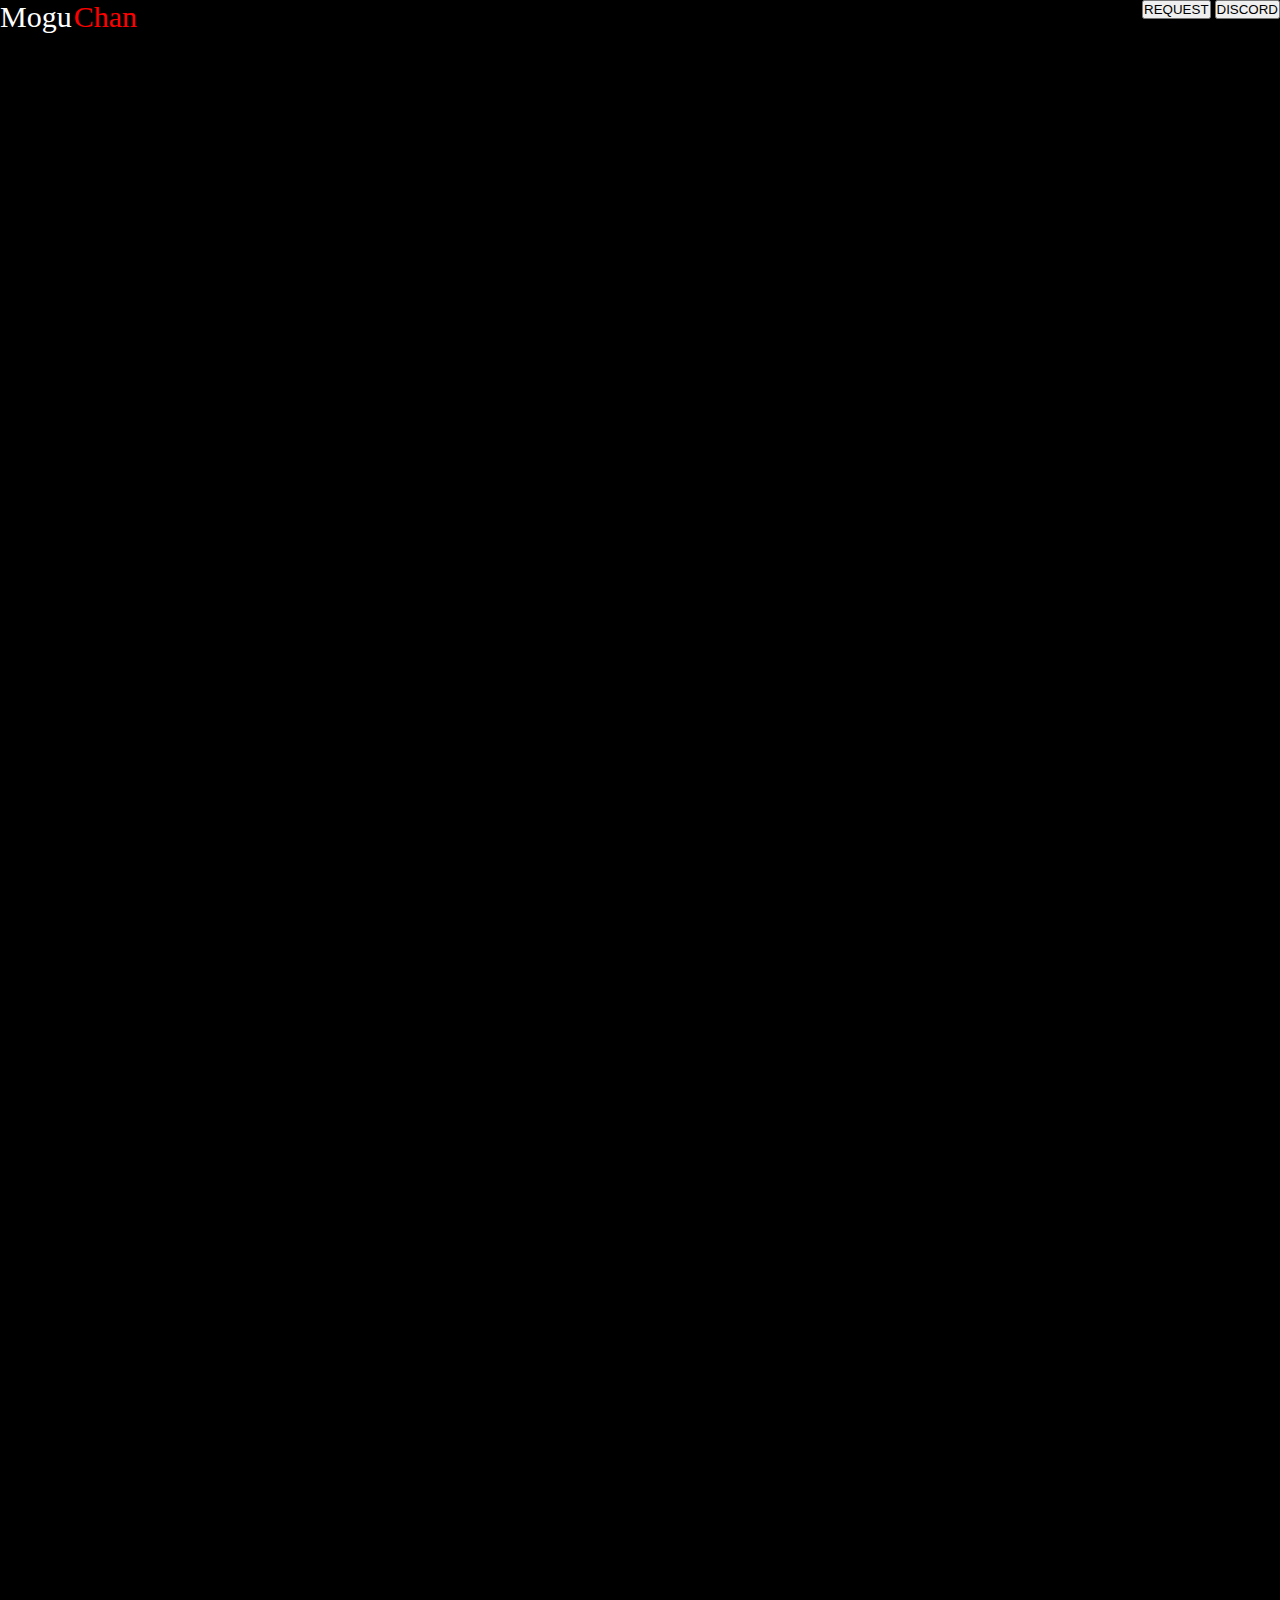
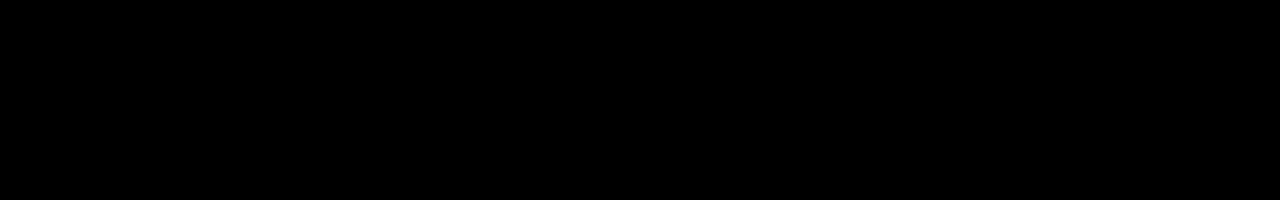
<file: assets/page/update.html>
<!DOCTYPE html>
<html lang="en">
<head>
    <meta charset="UTF-8">

    <meta name="viewport" content="width=device-width, initial-scale=1.0">

    <link rel="stylesheet" href="/assets/css/update.css">

    <title>Document</title>
</head>
<body>
    <div class="fContainer">
        <div class="update">
           <div class="brand-wrapper">
                <div class="brand">
                    <div class="name1">Mogu</div>
                    <div class="name2">Chan</div>
                </div>
                <div class="nav">
                    <a href="#"><button>REQUEST</button></a>
                    <a href="#"><button>DISCORD</button></a>
                </div>
           </div>
        </div>
        <script src="/assets/js/inspect.js"></script>        
    </div>
</body>
</html>
</file>
<file: assets/css/index.css>
@import url('https://fonts.googleapis.com/css2?family=Ubuntu:ital,wght@0,300;0,400;0,500;0,700;1,300;1,400;1,500;1,700&display=swap');
@import url('https://fonts.googleapis.com/css2?family=Special+Gothic+Expanded+One&family=Ubuntu:ital,wght@0,300;0,400;0,500;0,700;1,300;1,400;1,500;1,700&display=swap');


@-webkit-keyframes slide {
    0%   { transform: translate(0px,100px); }
    100% { transform: translate(0px,0px); }
}
@-moz-keyframes slide {
    0%   { transform: translate(0px,100px); }
    100% { transform: translate(0px,0px); }
}
@-o-keyframes slide {
    0%   { transform: translate(0px,100px); }
    100% { transform: translate(0px,0px); }
}
@keyframes slide {
    0%   { transform: translate(0px,100px); }
    100% { transform: translate(0px,0px); }
}
@-webkit-keyframes fade {
    0%   { opacity: 0; }
    100% { opacity: 1; }
}
@-moz-keyframes fade {
    0%   { opacity: 0; }
    100% { opacity: 1; }
}
@-o-keyframes fade {
    0%   { opacity: 0; }
    100% { opacity: 1; }
}
@keyframes fade {
    0%   { opacity: 0; }
    100% { opacity: 1; }
}


*, html, body {
    padding: 0px;
    margin: 0px;
}

.fContainer {
    /* background-image: url(/assets/image/background/backgroundhome0.png);
    background-position: center;
    background-attachment: fixed;
    background-size: cover;
    background-repeat: no-repeat; */
    background-color: rgb(18, 18, 18);
    width: 100%;
    height: 100%;
    display: flex;
    justify-content: center;
}

.container {
    width: 150vh;
}

    @media (max-height: 350px) {
        .container {
            display: none;
        }
    }


/* navbar 1 */

.nav-main {
    font-family: "ubuntu", sans-serif;
    display: flex;
    align-items: center;
    justify-content: space-between;
    font-size: 10px;
    background-color: rgba(23, 23, 23, 0);
    height: 40px;
}

.n-left {
    display: flex;
    align-items: center;
    padding-left: 20px;
    color: rgb(96, 96, 96);
    cursor: default;
    font-size: 9px;
}

    .n-left > img {
        width: 13px;
        padding-right: 3px;
    }

        .n-left > a {
            color: rgb(105, 105, 105);
            text-decoration: none;
            transition: all .3s ease-in-out;
            cursor: pointer;
            padding-left: 3px;
            font-size: 9px;
        }

            .n-left > a:hover {
                color: rgb(84, 84, 84);
                transition: all .2s ease-in-out;
            }

.n-right {
    padding-right: 20px;
    cursor: pointer;
}

    .n-right > a {
        color: white;
        text-decoration: none;
        padding: 5px;
        transition: all .3s ease-in-out;
    }

        .n-right > a:hover {
            color: rgb(121, 121, 121);
            transition: all .2s ease-in-out;
        }


            @media (max-width: 490px) {
                .nav-main {
                    display: none;
                }
            }

            @media (max-width: 578px) {
                .n-right {
                    display: none
                };
            }

            @media(max-height: 390px) {
                .nav-main {
                    display: none;
                }
            }





/* navbar 2 */

.wrapper-brand {
    display: flex;
}

.brand {
    display: flex;
    align-items: center;
    justify-content: space-between;
    background-color: rgb(23, 23, 23);
    height: 30px;
    border-radius: 10px 10px 0px 0px;
    padding: 20px;
}

    .name > a {
        display: flex;
        flex-direction: row;
        text-decoration: none;
    }

                .name1 {
                    font-family: "Special Gothic Expanded One";
                    color: white;
                    text-decoration: none;
                    font-size: 30px;
                }
                
                    .name2 {
                        font-family: "Special Gothic Expanded One";
                        color: rgb(252, 214, 143);
                        text-decoration: none;
                        font-size: 30px;
                    }

    .b-n-right {
        display: flex;
        font-family: "ubuntu", sans-serif;
        font-weight: 500;
    }

        .b-n-right > a {
            color: white;
            text-decoration: none;
            font-size: 11px;
            padding: 5px;
            transition: all .3s ease-out;
        }


            .b-n-right > a:hover {
                color: rgb(252, 214, 143);
                border-bottom: 1px solid rgb(252, 214, 143);
                transition: all .2s ease-out;
                font-size: 14px;
                display: flex;
                align-content: center;
                justify-content: center;
            }

                @media (max-width: 630px) {
                    .b-n-right {
                        display: none;
                    }
                    .brand {
                        display: flex;
                        align-content: center;
                        justify-content: center;
                    }
                    .name {
                        padding-left: 0px;
                    }
                }

                @media(max-height: 390px) {
                    .b-n-right {
                        display: none;
                    }
                }




/* POST BAR */

    .post-bar {
        display: flex;
        align-items: center;
        font-family: "ubuntu", sans-serif;
        background-color: rgb(12, 12, 12);
        height: 30px;
        color: rgb(69, 69, 69);
        font-size: 10px;
        cursor: default;
        border-bottom: 1px solid rgb(24, 24, 24);
        border-top: 1px solid rgb(22, 22, 22);
        border-radius: 0px 0px 10px 10px;
    }

        .p-bar {
            padding-left: 20px;
            display: flex;
        }

            .p-bar > a {
                display: flex;
                color: rgb(135, 135, 135);
                text-decoration: none;
                font-size: 9px;
                padding-left: 5px;
                padding-right: 5px;
                cursor: pointer;
                transition: all .3s ease-in-out;
                z-index: 1;
            }

            .p-bar > a:hover {
                color: white;
                transition: all .2s ease-in-out;
            }

                @media (max-width: 400px) {
                    .post-bar {
                        display: none;
                    }
                }






/* banner ads */

    .banner {
        display: flex;
        align-content: center;
        justify-content: center;
        margin-top: 60px;
    }

    .banner-wrapper {
        flex-direction: column;
    }

        .banner-wrapper > a > img {
            display: flex;
            width: 700px;
            padding: 4px;
        }

            @media (max-width: 400px) {
                .banner {
                    margin-top: 80px;
                }
            }

            @media (max-width: 800px) {
                .banner-wrapper > a > img {
                    width: 400px;
                }
            }





/* category post */

    .r-e-title > h1 {
        color: white;
        font-family: "ubuntu", sans-serif;
        font-size: 18px;
        font-weight: 700;
        padding-left: 10px;
        margin-top: 80px;
        cursor: default;
        /* animation-name: fade;
        animation-duration: 1s; 
        animation-fill-mode: backwards;
        animation-delay: 0.38s; */
    }

    .post-recommended {
        display: flex;
        align-content: center;
        justify-content: center;
        margin-top: 10px;
        background-color: rgb(12, 12, 12);
        font-family: "ubuntu", sans-serif;
        border-radius: 6px;
        /* animation-name: fade, slide;
        animation-duration: 1s; 
        animation-fill-mode: backwards;
        animation-delay: 0.38s; */
    }

    .r-post {
        display: flex;
        align-items: center;
    }

    .r-wrapper {
            display: flex;
            align-items: center;
            padding: 10px;
    }

    .r-wrapper-title {
        display: flex;
        flex-direction: column;
        padding-left: 6px;
        color: white;
        transition: all .2s ease-in-out;
        font-size: 14px;
    }

    .r-wrapper-title:hover {
        color: rgb(252, 214, 143);
        transition: all .2s ease-in-out;
    }


        .r-wrapper-title > span {
            display: flex;
            align-items: center;
            font-size: 10px;
            color: rgb(99, 99, 99);
        }



    .r-icon {
        background-color: rgb(23, 23, 23);
        width: 40px;
        height: 40px;
        margin: 5px;
        display: flex;
        align-items: center;
        justify-content: center;
        text-decoration: none;
        color: rgb(252, 214, 143);
        border-radius: 30%;
    }

    .r-icon > span {
        padding: 10px;
    }


        @media (max-width: 908px) {
            .post-recommended {
                display: flex;
                flex-direction: column;
                padding-left: 10px;
            }
            .r-icon {
                width: 30px;
                height: 30px;
            }
            .r-icon > span {
                font-size: 10px;
            }
            .r-wrapper-title > span {
                font-size: 8px;
            }
            .r-wrapper-title {
                font-size: 13px;
            }
        }

        @media(max-height: 360px) {
            .post-recommended {
                display: flex;
                flex-direction: row;
            }
        }

        @media (max-width: 400px) {
            .r-post {
                padding: 5px;
            }
            .post-recommended {
                padding-left: 10px;
            }
        }

        @media(max-height: 480px) {
            .r-wrapper-title {
                font-size: 9px;
            }
            .r-wrapper-title > span {
                font-size: 9px;
            }
            .r-icon {
                font-size: 10px;
                width: 30px;
                height: 30px;
            }
        }

        @media(max-height: 589px) {
            .r-wrapper-title > span {
                display: none;
            }
        }

        @media(max-height: 360px) {
            .r-wrapper-title {
                display: none;
            }
        }





/* TOOLTIP 1 */

    .r-tooltip {
        position: relative;
        display: inline-block;
        width: 100%;
    }

    .r-tooltip > a {
        text-decoration: none;
        width: 100%;
    }
        
        .r-tooltip .r-tooltip-image {
            visibility: hidden;
            display: flex;
            color: #fff;
            text-align: center;
            border-radius: 3px;
            padding: 5px 0;
            position: absolute;
            bottom: 90%;
            margin-left: -50px;
            opacity: 0;
            transition: opacity 0.3s;
        }


        
            .r-tooltip:hover .r-tooltip-image {
                visibility: visible;
                opacity: 1;
            }

            .r-tooltip-image > img {
                width: 188px;
                border-radius: 5px;
            }

                @media(max-width: 599px) {
                    .r-tooltip-image > img {
                        width: 200px;
                        margin-left: 10px;
                        margin-bottom: 3px;
                    }
                }

                @media(max-height: 500px) {
                    .r-tooltip-image > img {
                        width: 160px;
                        margin-left: 10px;
                    }
                }



/* pinned post */

    .title-article {
        display: flex;
        align-items: center;
        margin-top: 20px;
        font-family: "ubuntu", sans-serif;
        padding: 5px;
        border-radius: 6px 6px 0px 0px;
        background-color: rgb(14, 14, 14);
        cursor: default;
    }
    
        .title-article > h1 {
            color: rgb(252, 214, 143);
            font-size: 10px;
            font-weight: 500;
            padding-left: 6px;
        }

            .title-article > img {
                width: 14px;
                opacity: 30%;
            }


    .pinned-post {
        font-family: "ubuntu", sans-serif;
    }


        .p-post {
            display: flex;
            align-items: center;
            background-color: rgb(43, 48, 63);
            display: flex;
            height: 20px;
            align-items: center;
            padding: 20px;
            border-left: 1px solid rgb(91, 102, 255);
        }

            .r-tooltip-2 > a {
                display: flex;
                align-items: center;
                text-decoration: none;
                width: 100%;
                height: 60px;
            }

        .p-article {
            display: flex;
            align-items: center;
        }

            .profile > img  {
                display: flex;
                align-items: center;
                width: 30px;
                height: 30px;
                border-radius: 50%;
                object-fit: cover;
            }

        .p-title {
            padding-left: 13px;
        }


        .user-post-accc {
            display: flex;
            color: rgb(118, 118, 118);
            align-items: center;
            padding-top: 4px;
            font-size: 9px;
        }


            .user-post-accc > span {
                color: rgb(144, 144, 144);
                font-size: 9px;
                align-items: center;
            }

                    .user-post-accc > span > p {
                        padding-left: 2px;
                        padding-right: 3px;
                    }




        .p-title-wrapper {
            display: flex;
            align-items: center;
            color: white;
            font-size: 11px;
        }

                @media (max-width: 440px) {
                    .p-title-wrapper > p {
                        width: fit-content;
                        max-width: 205px;
                        white-space: nowrap;
                        overflow: hidden;
                        text-overflow: ellipsis;
                    }
                }

                @media (max-height: 240px) {
                    .p-title-wrapper > p {
                        width: fit-content;
                        max-width: 160px;
                        white-space: nowrap;
                        overflow: hidden;
                        text-overflow: ellipsis;
                    }
                }

                @media (max-height: 450px) {
                    .p-post {
                        height: 1px;
                    }
                    .profile > img {
                        width: 20px;
                        height: 20px;
                    }
                    .user-post-accc {
                        font-size: 7px;
                    }
                    .user-post-accc > span {
                        font-size: 7px;
                    }
                    .p-title-wrapper {
                        font-size: 8px;
                    }

                    .title-article > h1 {
                        font-size: 8px;
                    }
                    .title-article > img {
                        width: 10px;
                    }
                }

            .p-article-info > span {
                font-size: 11px;
            }






/* TOOLTIP 2 */

.r-tooltip-2 {
    position: relative;
    display: inline-block;
    width: 100%;
}

.r-tooltip-2 > a {
    text-decoration: none;
    width: 100%;
}
    
    .r-tooltip-2 .r-tooltip-image-2 {
        visibility: hidden;
        display: flex;
        align-items: center;
        flex-direction: column;
        color: #fff;
        text-align: center;
        border-radius: 3px;
        padding: 5px 0;
        position: absolute;
        z-index: 1;
        bottom: 90%;
        margin-left: -50px;
        opacity: 0;
        transition: opacity 0.2s;
    }

    .title-tooltip {
        display: flex;
        flex-direction: column;
        justify-content: center;
        padding: 9px;
        background-color: rgb(15, 15, 15);
        height: fit-content;
        width: 270px;
        align-items: center;
        justify-content: center;
        border-radius: 0px 0px 5px 5px;
    }

    .title-tooltip-wr {
        display: flex;
        align-items: center;
        justify-content: center;
        font-weight: 600;
        font-size: 14px;
    }

    .tags-post > span {
        display: flex;
    }

    .title-tooltip-dc {
        padding-bottom: 4px;
    }

    .title-tooltip-dc > p {
        width:261px;
        max-height: 30px;
        white-space: nowrap;
        overflow:hidden;
        text-overflow:clip;
        font-size: 9px;
        color: rgb(118, 118, 118);
    }


    
        .r-tooltip-2:hover .r-tooltip-image-2 {
            visibility: visible;
            opacity: 1;
        }

        .r-tooltip-image-2 > img {
            width: 288px;
            height: 160px;
            object-fit: cover;
            border-radius: 5px;
            border-radius: 5px 5px 0px 0px;
        }

            @media(max-width: 599px) {
                .r-tooltip-image-2 > img {
                    width: 219px;
                    height: 130px;
                    margin-left: 0px;
                }
                .title-tooltip {
                    width: 200px;
                }
                .title-tooltip-dc > p {
                    font-size: 7px;
                    width: 199px;
                }
            }

            @media(max-height: 500px) {
                .r-tooltip-image-2 > img {
                    width: 160px;
                    margin-left: 10px;
                }
            }



/* NORMAL POST */

.title-article-normal {
    display: flex;
    align-items: center;
    margin-top: 20px;
    font-family: "ubuntu", sans-serif;
    padding: 5px;
    border-radius: 6px 6px 0px 0px;
    background-color: rgb(14, 14, 14);
    cursor: default;
}

    .title-article-normal > h1 {
        color: rgb(129, 129, 129);
        font-size: 10px;
        font-weight: 500;
        padding-left: 5px;
    }

        .title-article-normal > img {
            width: 14px;
            opacity: 30%;
        }


.normal-post {
    font-family: "ubuntu", sans-serif;
}


    .p-post-normal {
        display: flex;
        align-items: center;
        background-color: rgb(34, 34, 34);
        display: flex;
        height: 20px;
        align-items: center;
        padding: 20px;
        border-bottom: 1px solid rgb(88, 88, 88);
    }

        .r-tooltip-2 > a {
            display: flex;
            align-items: center;
            text-decoration: none;
            width: 100%;
            height: 60px;
        }

    .p-article {
        display: flex;
        align-items: center;
    }

        .thumbs > img  {
            display: flex;
            align-items: center;
            width: 30px;
            height: 30px;
            border-radius: 50%;
            object-fit: cover;
        }


    .user-post-accc {
        display: flex;
        color: rgb(118, 118, 118);
        align-items: center;
        padding-top: 4px;
        font-size: 9px;
    }


        .user-post-accc > span {
            color: rgb(144, 144, 144);
            font-size: 9px;
            align-items: center;
        }

                .user-post-accc > span > p {
                    padding-left: 2px;
                    padding-right: 3px;
                }

        .clock1 {
            padding-left: 3px;
        }



    .p-title-wrapper {
        display: flex;
        align-items: center;
        color: white;
        font-size: 11px;
    }

        

            @media (max-height: 450px) {
                .p-post-normal {
                    height: 1px;
                }
                .thumbs > img {
                    width: 20px;
                    height: 20px;
                }
                .user-post-accc {
                    font-size: 7px;
                }
                .user-post-accc > span {
                    font-size: 7px;
                }
                .p-title-wrapper {
                    font-size: 8px;
                }

                .title-article-normal > h1 {
                    font-size: 8px;
                }
                .title-article-normal > img {
                    width: 10px;
                }
            }



/* PAGINATION */


    .pagination {
        display: flex;
        align-items: center;
        justify-content: center;
        padding-top: 30px;
        font-family: "ubuntu", sans-serif;
    }

        .pagination ul{
            display: flex;
            align-items: center;
            justify-content: center;
            flex-wrap: wrap;
            background: #151515;
            height: 30px;
            border-radius: 50px;
            box-shadow: 0px 3px 1px rgba(0,0,0,0.1);
            padding-left: 19px;
            padding-right: 8px;
        }
            .pagination ul li{
                color: #ffffff;
                list-style: none;
                line-height: 45px;
                text-align: center;
                font-size: 9px;
                cursor: pointer;
                user-select: none;
                transition: all 0.3s ease;
                display: flex;
                align-items: center;
                justify-content: center;
                width: 40px;
                height: 20px;
            }
            .pagination ul li.numb{
                list-style: none;
                height: 20px;
                width: 20px;
                margin: 0 3px;
                line-height: 45px;
                border-radius: 50%;
            }
                .pagination ul li.numb.first{
                    margin: 0px 3px 0 -3px;
                }
                    .pagination ul li.numb.last{
                        margin: 0px -3px 0 3px;
                    }
                        .pagination ul li.dots{
                            font-size: 11px;
                            cursor: default;
                        }
                            .pagination li.active,
                            .pagination ul li.numb:hover{
                            color: #fff679;
                            background: #2f2f2f;
                        }



/* END */

.end {
    display: flex;
    margin-top: 50px;
    font-family: "ubuntu", sans-serif;
    cursor: default;
}

.end-wrapper {
    display: flex;
    align-items: center;
    justify-content: space-between;
    width: 100%;
    height: 10px;
    background: rgb(9, 9, 9);
    padding: 10px;
    border-radius: 5px 5px 0px 0px;
}

    .contactUs {
        align-items: center;
        color: white;
    }

    .copyright > a {
        display: flex;
        align-items: center;
        text-decoration: none;
        color: rgb(106, 106, 106);
        font-size: 10px;
    }

        .href > a {
            text-decoration: none;
            color: rgb(143, 143, 143);
            padding-left: 5px;
            font-size: 10px;
        }


        .href > a:hover {
            color: #fff679;
        }


        @media (max-width: 440px) {
            .href > a {
                font-size: 9px;
            }
            .copyright > a {
                font-size: 9px;
            }
        }




/* role website */

.admin {
    display: flex;
    align-items: center;
    justify-content: center;
    color: rgb(255, 235, 235);
    background-color: rgb(185, 0, 0);
    font-size: 9px;
    padding: 0px 5px 0px 5px;
    height: 13px;
    border-radius: 3px;
    margin-right: 5px;
}

.content-video {
    display: flex;
    align-items: center;
    justify-content: center;
    color: rgb(255, 255, 255);
    background-color: rgb(74, 0, 185);
    font-size: 9px;
    padding: 0px 5px 0px 5px;
    height: 13px;
    border-radius: 3px;
    margin-right: 5px;
}

.content-password {
    display: flex;
    align-items: center;
    justify-content: center;
    color: rgb(255, 255, 255);
    background-color: rgb(20, 20, 20);
    font-size: 9px;
    padding: 0px 5px 0px 5px;
    height: 13px;
    border-radius: 3px;
    margin-right: 5px;
}

    .content-password > img {
        width: 8px;
        padding-right: 2px;
    }


.content-report {
    display: flex;
    align-items: center;
    justify-content: center;
    color: rgb(134, 138, 255);
    background-color: rgb(0, 3, 97);
    font-size: 9px;
    padding: 0px 5px 0px 5px;
    height: 13px;
    border-radius: 3px;
    margin-right: 5px;
}

    .content-report > img {
        width: 8px;
        padding-right: 2px;
    }

.content-update {
    display: flex;
    align-items: center;
    justify-content: center;
    color: rgb(255, 220, 175);
    background-color: rgb(109, 73, 0);
    font-size: 9px;
    padding: 0px 5px 0px 5px;
    height: 13px;
    border-radius: 3px;
    margin-right: 5px;
}

.content-eroge {
    display: flex;
    align-items: center;
    justify-content: center;
    color: rgb(255, 141, 215);
    background-color: rgb(104, 0, 75);
    font-size: 9px;
    padding: 0px 5px 0px 5px;
    height: 13px;
    border-radius: 3px;
    margin-right: 5px;
}


/* DEVICE ROLE */

.device-android {
    display: flex;
    align-items: center;
    justify-content: center;
    color: rgb(255, 255, 255);
    background-color: rgb(0, 119, 134);
    font-size: 9px;
    padding: 0px 5px 0px 5px;
    height: 13px;
    border-radius: 3px;
    margin-right: 5px;
}


.device-pc {
    display: flex;
    align-items: center;
    justify-content: center;
    color: rgb(153, 178, 255);
    background-color: rgb(54, 0, 134);
    font-size: 9px;
    padding: 0px 5px 0px 5px;
    height: 13px;
    border-radius: 3px;
    margin-right: 5px;
}

.tagss {
    display: flex;
    align-items: center;
    justify-content: center;
    color: rgb(255, 255, 255);
    background-color: rgb(34, 34, 34);
    font-size: 8px;
    padding: 0px 5px 0px 5px;
    height: 11px;
    border-radius: 3px;
    margin-right: 5px;
}

    @media (max-height: 450px) {
        .admin {
            font-size: 6px;
            padding: 0px 4px 0px 4px;
            height: 11px;
        }
        .content-password {
            font-size: 6px;
            padding: 0px 4px 0px 4px;
            height: 11px;
        }
        .content-report {
            font-size: 6px;
            padding: 0px 4px 0px 4px;
            height: 11px;
        }
            .content-password > img {
                width: 6px;
            }
        .content-update {
            font-size: 6px;
            padding: 0px 4px 0px 4px;
            height: 11px;
        }
        .content-video {
            font-size: 6px;
            padding: 0px 4px 0px 4px;
            height: 11px;
        }
        .device-android {
            font-size: 6px;
            padding: 0px 4px 0px 4px;
            height: 11px;
        }
        .device-pc {
            font-size: 6px;
            padding: 0px 4px 0px 4px;
            height: 11px;
        }
        .content-eroge {
            font-size: 6px;
            padding: 0px 4px 0px 4px;
            height: 11px;
        }
    }
</file>
<file: assets/css/post.css>
@import url('https://fonts.googleapis.com/css2?family=Ubuntu:ital,wght@0,300;0,400;0,500;0,700;1,300;1,400;1,500;1,700&display=swap');
@import url('https://fonts.googleapis.com/css2?family=Special+Gothic+Expanded+One&family=Ubuntu:ital,wght@0,300;0,400;0,500;0,700;1,300;1,400;1,500;1,700&display=swap');


*, html, body {
    margin: 0px;
    padding: 0px;
}

.fContainer {
    /* background-image: url(/assets/image/background/backgroundhome0.png);
    background-position: center;
    background-attachment: fixed;
    background-size: cover;
    background-repeat: no-repeat; */
    background-color: rgb(18, 18, 18);
    width: 100%;
    height: 190vh;
    display: flex;
    justify-content: center;
}

.container {
    width: 150vh;
}

    @media (max-height: 350px) {
        .container {
            display: none;
        }
    }



/* BRAND */


.nav-main {
    font-family: "ubuntu", sans-serif;
    display: flex;
    align-items: center;
    justify-content: space-between;
    font-size: 10px;
    background-color: rgba(23, 23, 23, 0);
    height: 40px;
}

.n-left {
    display: flex;
    align-items: center;
    padding-left: 20px;
    color: rgb(96, 96, 96);
    cursor: default;
    font-size: 9px;
}

    .n-left > img {
        width: 13px;
        padding-right: 3px;
    }

        .n-left > a {
            color: rgb(105, 105, 105);
            text-decoration: none;
            transition: all .3s ease-in-out;
            cursor: pointer;
            padding-left: 3px;
            font-size: 9px;
        }

            .n-left > a:hover {
                color: rgb(84, 84, 84);
                transition: all .2s ease-in-out;
            }

.n-right {
    padding-right: 20px;
    cursor: pointer;
}

    .n-right > a {
        color: white;
        text-decoration: none;
        padding: 5px;
        transition: all .3s ease-in-out;
    }

        .n-right > a:hover {
            color: rgb(121, 121, 121);
            transition: all .2s ease-in-out;
        }


            @media (max-width: 490px) {
                .nav-main {
                    display: none;
                }
            }

            @media (max-width: 578px) {
                .n-right {
                    display: none
                };
            }

            @media(max-height: 390px) {
                .nav-main {
                    display: none;
                }
            }





/* navbar 2 */

.wrapper-brand {
    display: flex;
}

.brand {
    display: flex;
    align-items: center;
    justify-content: space-between;
    background-color: rgb(23, 23, 23);
    height: 30px;
    border-radius: 10px 10px 0px 0px;
    padding: 20px;
}

    .name > a {
        display: flex;
        flex-direction: row;
        text-decoration: none;
    }

                .name1 {
                    font-family: "Special Gothic Expanded One";
                    color: white;
                    text-decoration: none;
                    font-size: 30px;
                }
                
                    .name2 {
                        font-family: "Special Gothic Expanded One";
                        color: rgb(252, 214, 143);
                        text-decoration: none;
                        font-size: 30px;
                    }

    .b-n-right {
        display: flex;
        font-family: "ubuntu", sans-serif;
        font-weight: 500;
    }

        .b-n-right > a {
            color: white;
            text-decoration: none;
            font-size: 11px;
            padding: 5px;
            transition: all .3s ease-out;
        }


            .b-n-right > a:hover {
                color: rgb(252, 214, 143);
                border-bottom: 1px solid rgb(252, 214, 143);
                transition: all .2s ease-out;
                font-size: 14px;
                display: flex;
                align-content: center;
                justify-content: center;
            }

                @media (max-width: 630px) {
                    .b-n-right {
                        display: none;
                    }
                    .brand {
                        display: flex;
                        align-content: center;
                        justify-content: center;
                    }
                    .name {
                        padding-left: 0px;
                    }
                }

                @media(max-height: 390px) {
                    .b-n-right {
                        display: none;
                    }
                }




/* POST USER */

.wrapper-layout {
    display: flex;
    margin-top: 40px;
    font-family: "ubuntu", sans-serif;
}

.w-left {
    display: flex;
    flex-direction: column;
    justify-content: center;
    width: 630px;
}




/* LEFT POST */


.thumb {
    width: 630px;
    height: 300px;
    background-position: center;
    background-repeat: no-repeat;
    background-size: cover;
    background-attachment:scroll;
    border-radius: 10px;
    margin-bottom: 30px;
    display: flex;
    align-items: end;

}

.title {
    padding-bottom: 20px;
    padding-left: 20px;
}

    .title > p {
        color: white;
        font-size: 27px;
        font-weight: 700;
        padding-bottom: 2px;
    }

        .title > span {
            display: flex;
            align-items: center;
            color: white;
            font-size: 11px;
        }

            .title > span > img {
                width: 11px;
                height: 11px;
                object-fit: cover;
                border-radius: 50px;
                margin-right: 5px;
            }

.synops-content {
    background-color: rgb(11, 11, 11);
    height: fit-content;
    padding-top: 5px;
    padding-bottom: 5px;
    border-radius: 10px;
}

.s-wrapper {
    display: flex;
    align-items: center;
    text-align: left;
}

.s-wrapper > p {
    padding: 10px;
    font-size: 12px;
    color: white;
}
</file>
<file: assets/css/home.css>
@import url('https://fonts.googleapis.com/css2?family=Ubuntu:ital,wght@0,300;0,400;0,500;0,700;1,300;1,400;1,500;1,700&display=swap');
@import url('https://fonts.googleapis.com/css2?family=Special+Gothic+Expanded+One&family=Ubuntu:ital,wght@0,300;0,400;0,500;0,700;1,300;1,400;1,500;1,700&display=swap');


@-webkit-keyframes slide {
    0%   { transform: translate(0px,100px); }
    100% { transform: translate(0px,0px); }
}
@-moz-keyframes slide {
    0%   { transform: translate(0px,100px); }
    100% { transform: translate(0px,0px); }
}
@-o-keyframes slide {
    0%   { transform: translate(0px,100px); }
    100% { transform: translate(0px,0px); }
}
@keyframes slide {
    0%   { transform: translate(0px,100px); }
    100% { transform: translate(0px,0px); }
}
@-webkit-keyframes fade {
    0%   { opacity: 0; }
    100% { opacity: 1; }
}
@-moz-keyframes fade {
    0%   { opacity: 0; }
    100% { opacity: 1; }
}
@-o-keyframes fade {
    0%   { opacity: 0; }
    100% { opacity: 1; }
}
@keyframes fade {
    0%   { opacity: 0; }
    100% { opacity: 1; }
}


*, html, body {
    padding: 0px;
    margin: 0px;
}

.fContainer {
    /* background-image: url(/assets/image/background/backgroundhome0.png);
    background-position: center;
    background-attachment: fixed;
    background-size: cover;
    background-repeat: no-repeat; */
    background-color: rgb(18, 18, 18);
    width: 100%;
    height: 300vh;
    display: flex;
    justify-content: center;
}

.container {
    width: 150vh;
    height: 100vh;
}

    @media (max-height: 222px) {
        .container {
            display: none;
        }
    }

.nav-main {
    font-family: "ubuntu", sans-serif;
    display: flex;
    align-items: center;
    justify-content: space-between;
    font-size: 12px;
    background-color: rgba(23, 23, 23, 0);
    height: 40px;
}

.n-left {
    display: flex;
    align-items: center;
    padding-left: 20px;
    color: rgb(96, 96, 96);
    cursor: default;
}

    .n-left > img {
        width: 17px;
        padding-right: 3px;
    }

        .n-left > a {
            color: rgb(105, 105, 105);
            text-decoration: none;
            transition: all .3s ease-in-out;
            cursor: pointer;
            padding-left: 3px;
        }

            .n-left > a:hover {
                color: rgb(84, 84, 84);
                transition: all .2s ease-in-out;
            }

.n-right {
    padding-right: 20px;
    cursor: pointer;
}

    .n-right > a {
        color: white;
        text-decoration: none;
        padding: 5px;
        transition: all .3s ease-in-out;
    }

        .n-right > a:hover {
            color: rgb(121, 121, 121);
            transition: all .2s ease-in-out;
        }


            @media (max-width: 490px) {
                .nav-main {
                    display: none;
                }
            }

            @media (max-width: 578px) {
                .n-right {
                    display: none
                };
            }

            @media(max-height: 390px) {
                .nav-main {
                    display: none;
                }
            }


.wrapper-brand {
    display: flex;
}

.brand {
    display: flex;
    align-items: center;
    justify-content: space-between;
    background-color: rgb(23, 23, 23);
    height: 70px;
    border-radius: 10px 10px 0px 0px;
}

    .name {
        display: flex;
        padding-left: 20px;
    }

        .name > a > img {
            width: 230px;
        }

            @media (max-width: 400px) {
                .name > a > img {
                    width: 160px;
                }
            }

                .name1 > a {
                    font-family: "Special Gothic Expanded One";
                    color: white;
                    text-decoration: none;
                    font-size: 30px;
                }
                
                    .name2 > a {
                        font-family: "Special Gothic Expanded One";
                        color: rgb(252, 214, 143);
                        text-decoration: none;
                        font-size: 30px;
                    }

    .b-n-right {
        display: flex;
        font-family: "ubuntu", sans-serif;
        padding-right: 20px;
        font-weight: 500;
    }

        .b-n-right > a {
            color: white;
            text-decoration: none;
            font-size: 12px;
            padding: 5px;
            transition: all .3s ease-out;
        }


            .b-n-right > a:hover {
                color: rgb(252, 214, 143);
                border-bottom: 1px solid rgb(252, 214, 143);
                transition: all .2s ease-out;
                font-size: 14px;
                display: flex;
                align-content: center;
                justify-content: center;
            }

                @media (max-width: 630px) {
                    .b-n-right {
                        display: none;
                    }
                    .brand {
                        display: flex;
                        align-content: center;
                        justify-content: center;
                    }
                    .name {
                        padding-left: 0px;
                    }
                }

                @media(max-height: 390px) {
                    .b-n-right {
                        display: none;
                    }
                }

    .post-bar {
        display: flex;
        align-items: center;
        font-family: "ubuntu", sans-serif;
        background-color: rgb(12, 12, 12);
        height: 30px;
        color: rgb(69, 69, 69);
        font-size: 10px;
        cursor: default;
        border-bottom: 1px solid rgb(24, 24, 24);
        border-top: 1px solid rgb(22, 22, 22);
        border-radius: 0px 0px 10px 10px;
    }

        .p-bar {
            padding-left: 20px;
            display: flex;
        }

            .p-bar > a {
                display: flex;
                color: rgb(135, 135, 135);
                text-decoration: none;
                font-size: 9px;
                padding-left: 5px;
                padding-right: 5px;
                cursor: pointer;
                transition: all .3s ease-in-out;
                z-index: 1;
            }

            .p-bar > a:hover {
                color: white;
                transition: all .2s ease-in-out;
            }

                @media (max-width: 400px) {
                    .post-bar {
                        display: none;
                    }
                }



    .banner {
        display: flex;
        align-content: center;
        justify-content: center;
        margin-top: 60px;
    }

    .banner-wrapper {
        flex-direction: column;
    }

        .banner-wrapper > a > img {
            display: flex;
            width: 700px;
            padding: 4px;
        }

            @media (max-width: 400px) {
                .banner {
                    margin-top: 80px;
                }
            }

            @media (max-width: 800px) {
                .banner-wrapper > a > img {
                    width: 400px;
                }
            }



    .r-e-title > h1 {
        color: white;
        font-family: "ubuntu", sans-serif;
        font-size: 18px;
        font-weight: 500;
        padding-left: 20px;
        margin-top: 80px;
        cursor: default;
        animation-name: fade;
        animation-duration: 1s; 
        animation-fill-mode: backwards;
        animation-delay: 0.38s;
    }

    .post-recommended {
        display: flex;
        align-content: center;
        justify-content: center;
        margin-top: 20px;
        width: 100%;
        height: fit-content;
        background-color: rgb(12, 12, 12);
        font-family: "ubuntu", sans-serif;
        border-radius: 6px;
        animation-name: fade, slide;
        animation-duration: 1s; 
        animation-fill-mode: backwards;
        animation-delay: 0.38s;
    }

    .r-post {
        display: flex;
        padding: 10px;
    }

        .r-post > a {
            text-decoration: none;
            padding: 10px;
        }

    .r-wrapper {
            display: flex;
            align-items: center;
    }

    .r-wrapper-title {
        display: flex;
        flex-direction: column;
        padding-left: 6px;
        color: white;
        transition: all .2s ease-in-out;
        font-size: 14px;
    }

    .r-wrapper-title:hover {
        color: rgb(252, 214, 143);
        transition: all .2s ease-in-out;
    }


        .r-wrapper-title > span {
            display: flex;
            align-items: center;
            font-size: 10px;
            color: rgb(99, 99, 99);
        }



    .r-icon {
        background-color: rgb(23, 23, 23);
        width: 40px;
        height: 40px;
        margin: 5px;
        display: flex;
        align-items: center;
        justify-content: center;
        text-decoration: none;
        color: rgb(252, 214, 143);
        border-radius: 30%;
    }

    .r-icon > span {
        padding: 10px;
    }


        @media (max-width: 908px) {
            .post-recommended {
                display: flex;
                flex-direction: column;
            }
            .r-post {
                padding: 10px;
            }
            .r-post > a {
                padding: 3px;
            }
        }

        @media(max-height: 360px) {
            .post-recommended {
                display: flex;
                flex-direction: row;
            }
        }

        @media (max-width: 400px) {
            .r-post {
                padding: 5px;
            }
            .post-recommended {
                padding-left: 10px;
            }
        }

        @media(max-height: 480px) {
            .r-wrapper-title {
                font-size: 9px;
            }
            .r-wrapper-title > span {
                font-size: 9px;
            }
            .r-icon {
                font-size: 10px;
                width: 30px;
                height: 30px;
            }
        }

        @media(max-height: 589px) {
            .r-wrapper-title > span {
                display: none;
            }
        }

        @media(max-height: 360px) {
            .r-wrapper-title {
                display: none;
            }
        }


    .r-tooltip {
        position: relative;
        display: inline-block;
    }
        
        .r-tooltip .r-tooltip-image {
            visibility: hidden;
            display: flex;
            align-items: center;
            justify-content: center;
            color: #fff;
            text-align: center;
            border-radius: 3px;
            padding: 5px 0;
            position: absolute;
            z-index: 1;
            bottom: 195%;
            left: -6vh;
            margin-left: -60px;
            opacity: 0;
            transition: opacity 0.3s;
        }
        
        
            .r-tooltip:hover .r-tooltip-image {
                visibility: visible;
                opacity: 1;
            }

            .r-tooltip-image > img {
                width: 288px;
                border-radius: 5px;
            }

                @media (max-width: 499px) {
                    .r-tooltip-image > img {
                        width: 120px;
                    }
                }

                @media (max-width: 999px) {
                    .r-tooltip .r-tooltip-image {
                        padding-left: 62px;
                    }
                    .r-tooltip-image > img {
                        width: 210px;
                    }
                }

                @media(max-height: 599px) {
                    .r-tooltip-image > img {
                        width: 200px;
                        padding-left: 0px;
                        padding-bottom: 10px;
                    }
                }



    .title-article {
        display: flex;
        align-items: center;
        margin-top: 40px;
        font-family: "ubuntu", sans-serif;
        padding: 5px;
        border-radius: 6px 6px 0px 0px;
        background-color: rgb(14, 14, 14);
    }
    
        .title-article > h1 {
            color: rgb(129, 129, 129);
            font-size: 10px;
            font-weight: 500;
            padding-left: 6px;
        }

            .title-article > img {
                width: 14px;
                opacity: 30%;
            }


    .pinned-post {
        font-family: "ubuntu", sans-serif;
    }


        .p-post {
            display: flex;
            align-items: center;
            background-color: rgb(43, 48, 63);
            display: flex;
            height: 20px;
            align-items: center;
            padding: 20px;
            border-left: 1px solid rgb(91, 102, 255);
        }

            .p-post > a {
                display: flex;
                align-items: center;
                text-decoration: none;
                width: 100%;
                height: 60px;
            }

        .p-article {
            display: flex;
        }

            .profile > img  {
                width: 30px;
                border-radius: 50%;
            }

        .p-title {
            padding-left: 19px;
        }

            .p-title > span {
                color: rgb(144, 144, 144);
                font-size: 10px;
                width: 100vh;
                white-space: nowrap;
                overflow: hidden;
                text-overflow: ellipsis;
            }

        .p-title-wrapper {
            display: flex;
            align-items: center;
            color: white;
            font-size: 12px;
            max-width: 150vh
        }







/* role website */

.admin {
    display: flex;
    align-items: center;
    justify-content: center;
    color: rgb(255, 255, 255);
    background-color: rgb(185, 0, 0);
    font-size: 9px;
    padding: 0px 5px 0px 5px;
    height: 13px;
    border-radius: 3px;
    margin-right: 5px;
}

.content-video {
    display: flex;
    align-items: center;
    justify-content: center;
    color: rgb(255, 255, 255);
    background-color: rgb(0, 34, 185);
    font-size: 9px;
    padding: 0px 5px 0px 5px;
    height: 13px;
    border-radius: 3px;
    margin-right: 5px;
}

.content-password {
    display: flex;
    align-items: center;
    justify-content: center;
    color: rgb(255, 255, 255);
    background-color: rgb(20, 20, 20);
    font-size: 9px;
    padding: 0px 5px 0px 5px;
    height: 13px;
    border-radius: 3px;
    margin-right: 5px;
}

.content-password > img {
    width: 8px;
    padding-right: 2px;
}
</file>
<file: assets/css/update.css>
@import url('https://fonts.googleapis.com/css2?family=Ubuntu:ital,wght@0,300;0,400;0,500;0,700;1,300;1,400;1,500;1,700&display=swap');
@import url('https://fonts.googleapis.com/css2?family=Special+Gothic+Expanded+One&family=Ubuntu:ital,wght@0,300;0,400;0,500;0,700;1,300;1,400;1,500;1,700&display=swap');

*, html, body {
    padding: 0px;
    margin: 0px;
}

.fContainer {
    background-color: rgb(0, 0, 0);
    width: 100%;
    height: 200vh;
}

.brand-wrapper {
    display: flex;
    justify-content: space-between;
}

    .brand-wrapper > a > img {
        width: 110px;
    }

.brand {
    display: flex;
    font-size: 30px;
}

.name1 {
    color: white;
}

.name2 {
    color: rgb(255, 0, 0);
    padding-left: 2px;
}
</file>
